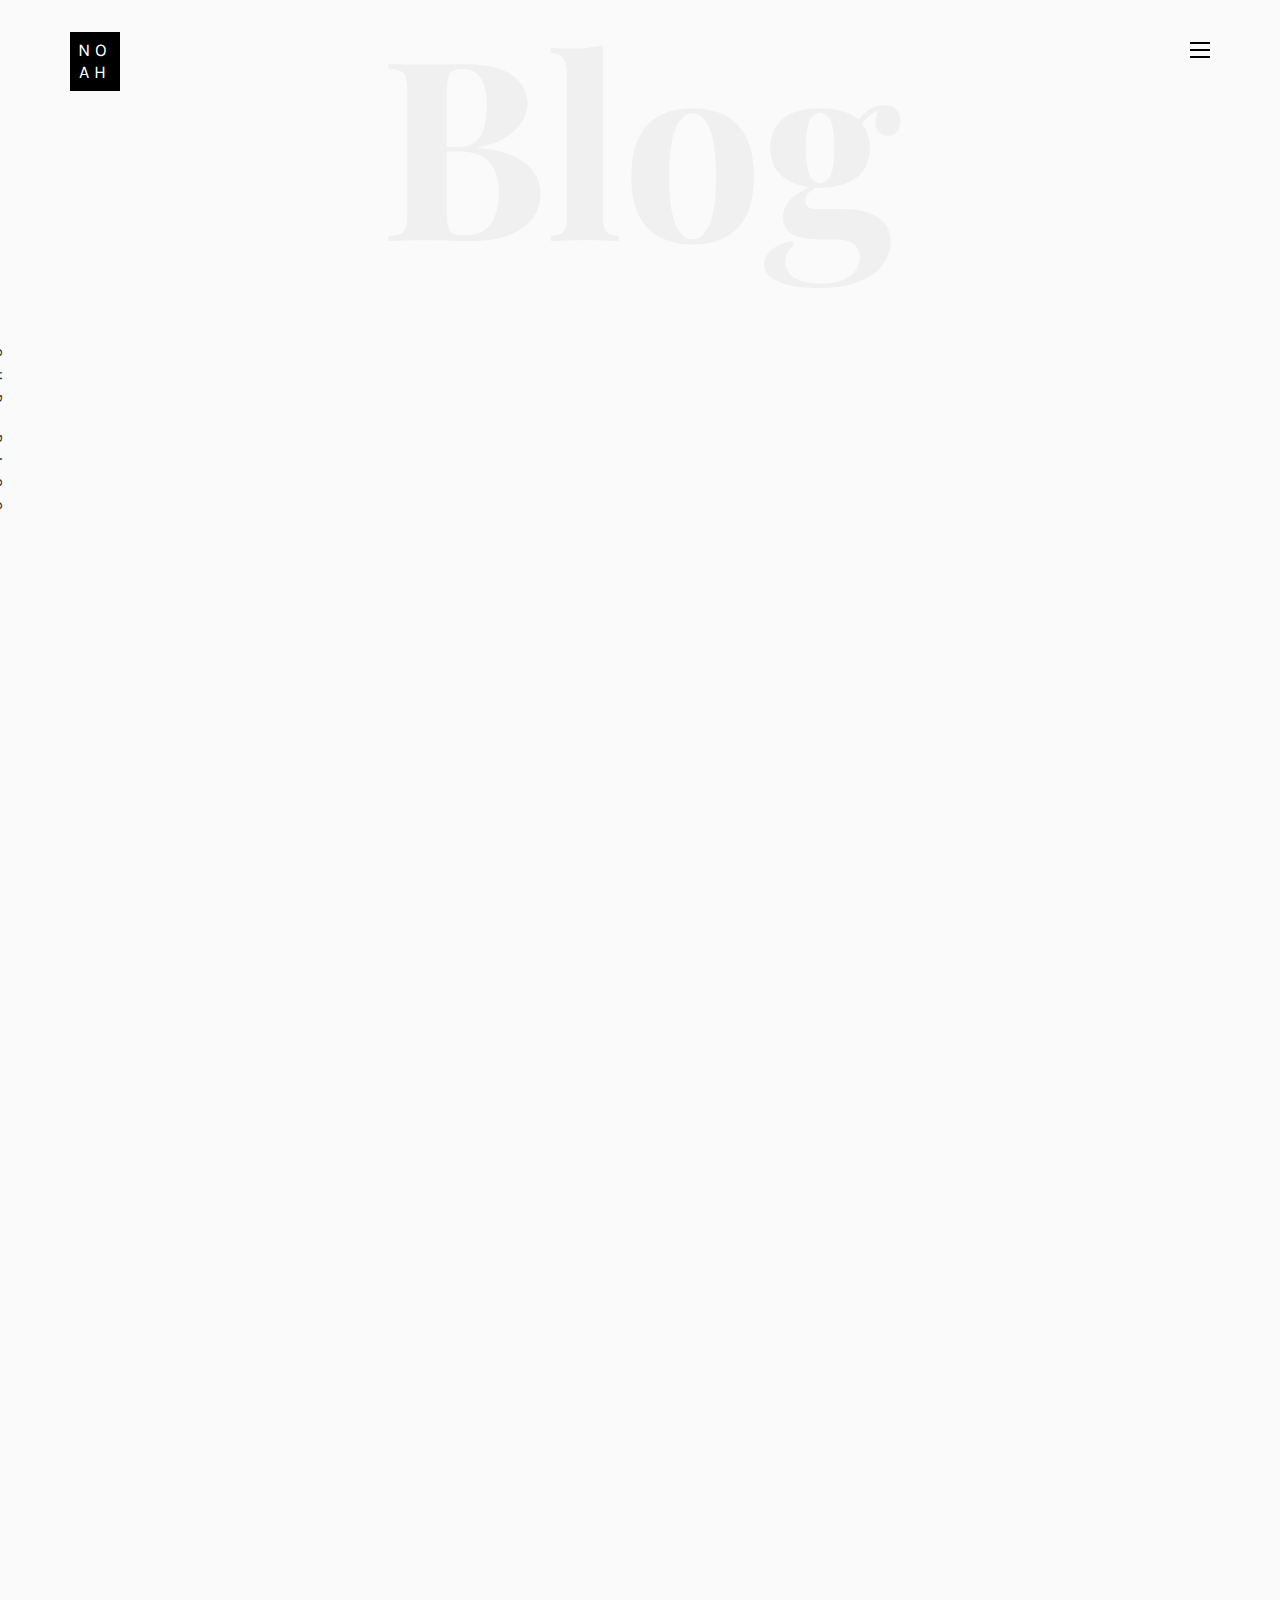
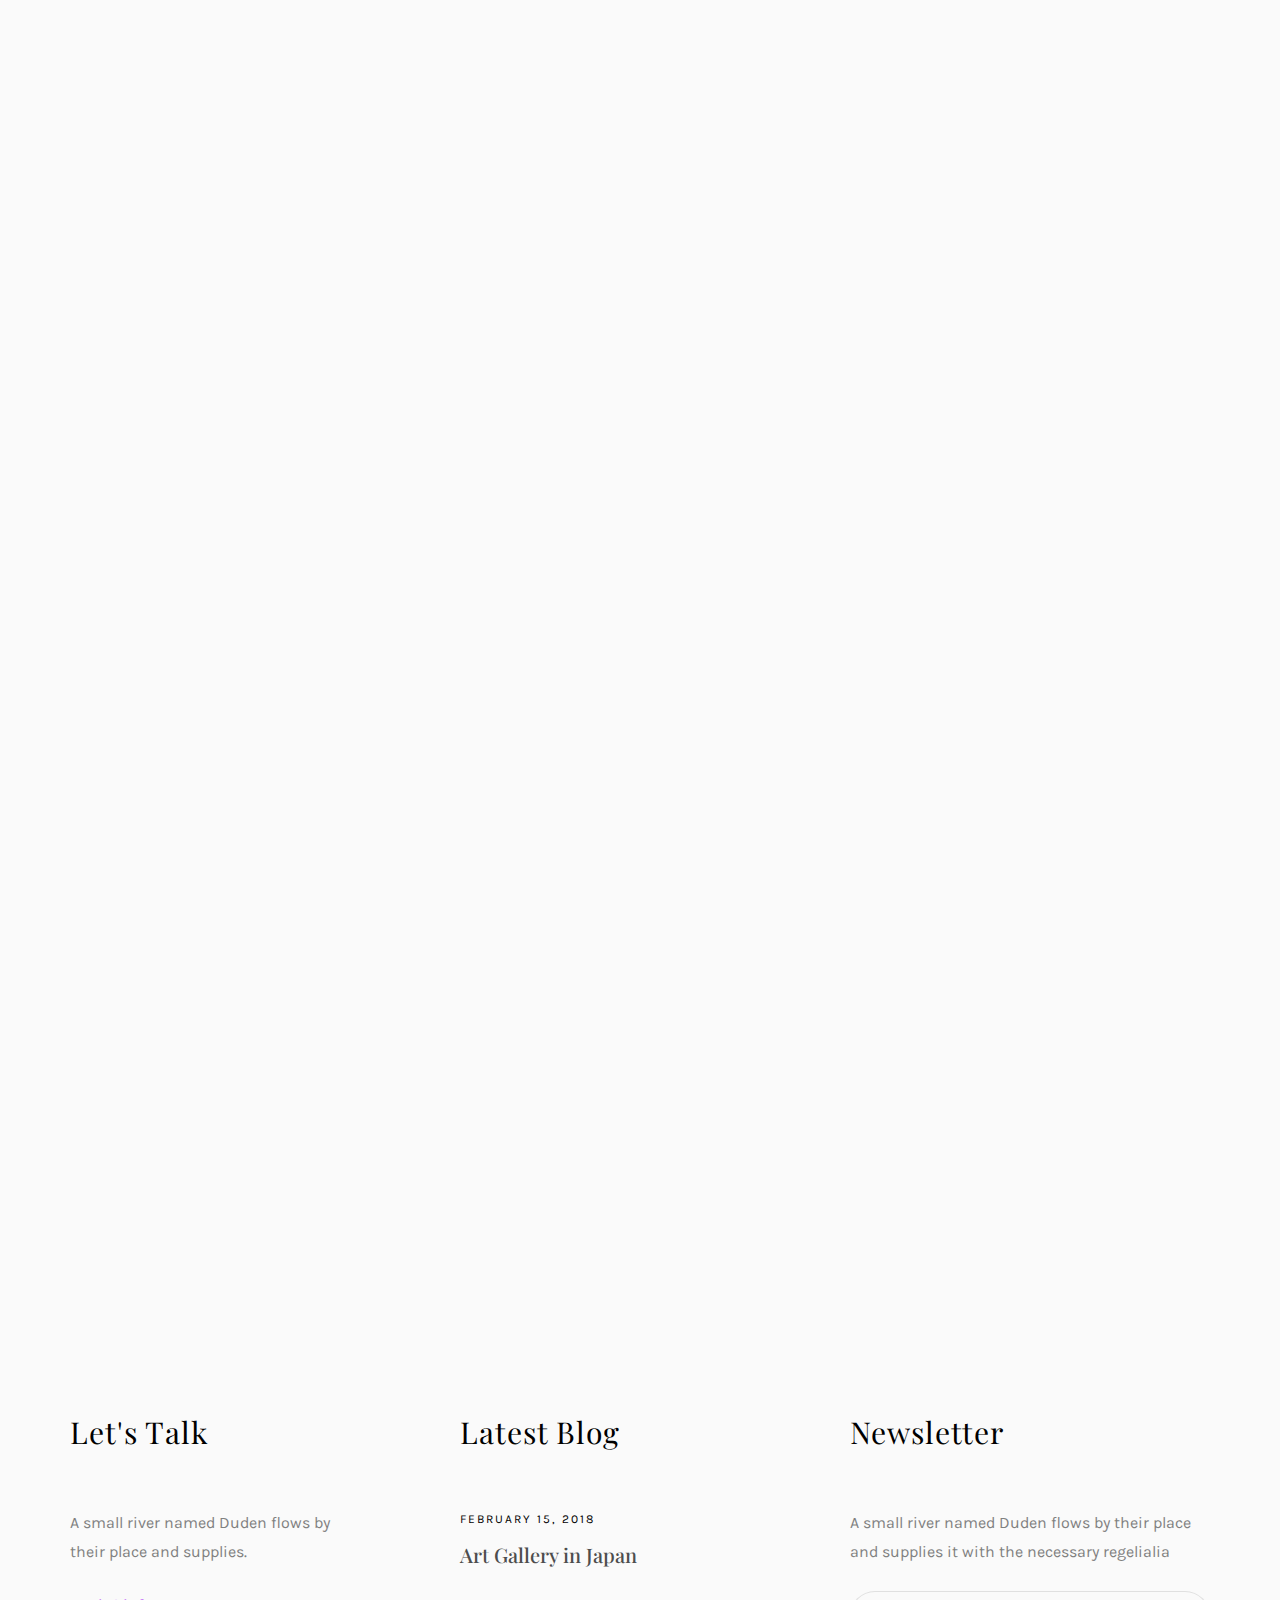
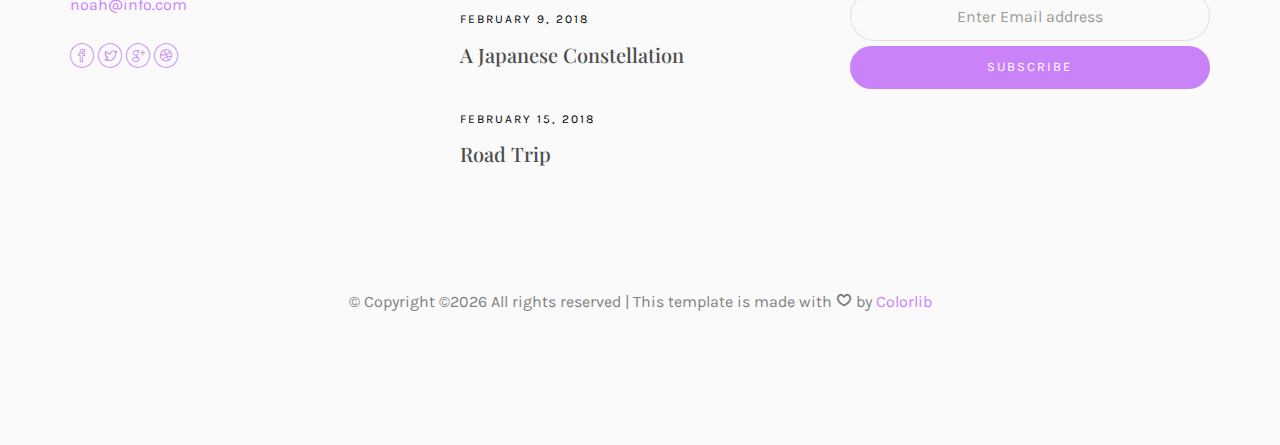
<file: blog.html>
<!DOCTYPE HTML>
<html>
	<head>
	<meta charset="utf-8">
	<meta http-equiv="X-UA-Compatible" content="IE=edge">
	<title>Noah Template</title>
	<meta name="viewport" content="width=device-width, initial-scale=1">
	<meta name="description" content="" />
	<meta name="keywords" content="" />
	<meta name="author" content="" />

  <!-- Facebook and Twitter integration -->
	<meta property="og:title" content=""/>
	<meta property="og:image" content=""/>
	<meta property="og:url" content=""/>
	<meta property="og:site_name" content=""/>
	<meta property="og:description" content=""/>
	<meta name="twitter:title" content="" />
	<meta name="twitter:image" content="" />
	<meta name="twitter:url" content="" />
	<meta name="twitter:card" content="" />

	<!-- Place favicon.ico and apple-touch-icon.png in the root directory -->
	<link rel="shortcut icon" href="favicon.ico">

	<link href="https://fonts.googleapis.com/css?family=Karla:400,700" rel="stylesheet">
	<link href="https://fonts.googleapis.com/css?family=Playfair+Display:400,400i,700" rel="stylesheet">
	
	<!-- Animate.css -->
	<link rel="stylesheet" href="css/animate.css">
	<!-- Icomoon Icon Fonts-->
	<link rel="stylesheet" href="css/icomoon.css">
	<!-- Bootstrap  -->
	<link rel="stylesheet" href="css/bootstrap.css">
	<!-- Owl Carousel -->
	<link rel="stylesheet" href="css/owl.carousel.min.css">
	<link rel="stylesheet" href="css/owl.theme.default.min.css">
	<!-- Magnific Popup -->
	<link rel="stylesheet" href="css/magnific-popup.css">

	<link rel="stylesheet" href="css/style.css">


	<!-- Modernizr JS -->
	<script src="js/modernizr-2.6.2.min.js"></script>
	<!-- FOR IE9 below -->
	<!--[if lt IE 9]>
	<script src="js/respond.min.js"></script>
	<![endif]-->

	</head>
	<body>

	<nav id="colorlib-main-nav" role="navigation">
		<a href="#" class="js-colorlib-nav-toggle colorlib-nav-toggle active"><i></i></a>
		<div class="js-fullheight colorlib-table">
			<div class="colorlib-table-cell js-fullheight">
				<div class="row">
					<div class="col-md-12">
						<div class="form-group">
							<input type="text" class="form-control" id="search" placeholder="Enter any key to search...">
							<button type="submit" class="btn btn-primary"><i class="icon-search3"></i></button>
						</div>
					</div>
				</div>
				<div class="row">
					<div class="col-md-12">
						<ul>
							<li><a href="index.html">Home</a></li>
							<li><a href="services.html">Services</a></li>
							<li><a href="work.html">Work</a></li>
							<li class="active"><a href="blog.html">Blog</a></li>
							<li><a href="about.html">About</a></li>
							<li><a href="contact.html">Contact</a></li>
						</ul>
					</div>
				</div>
				<div class="row">
					<div class="col-md-12">
						<h2 class="head-title">Works</h2>
						<a href="images/work-1.jpg" class="gallery image-popup-link text-center" style="background-image: url(images/work-1.jpg);">
							<span><i class="icon-search3"></i></span>
						</a>
						<a href="images/work-2.jpg" class="gallery image-popup-link text-center" style="background-image: url(images/work-2.jpg);">
							<span><i class="icon-search3"></i></span>
						</a>
						<a href="images/work-3.jpg" class="gallery image-popup-link text-center" style="background-image: url(images/work-3.jpg);">
							<span><i class="icon-search3"></i></span>
						</a>
						<a href="images/work-4.jpg" class="gallery image-popup-link text-center" style="background-image: url(images/work-4.jpg);">
							<span><i class="icon-search3"></i></span>
						</a>
					</div>
				</div>
			</div>
		</div>
	</nav>
	
	<div id="colorlib-page">
		<header>
			<div class="container">
				<div class="row">
					<div class="col-md-12">
						<div class="colorlib-navbar-brand">
							<a class="colorlib-logo" href="index.html"><span>No</span><span>ah</span></a>
						</div>
						<a href="#" class="js-colorlib-nav-toggle colorlib-nav-toggle"><i></i></a>
					</div>
				</div>
			</div>
		</header>
		
		<div id="colorlib-blog">
			<div class="container">
				<div class="row text-center">
					<h2 class="bold">Blog</h2>
				</div>
				<div class="row">
					<div class="col-md-12 col-md-offset-0 text-center animate-box intro-heading">
						<span>Blog</span>
						<h2>Read Our Case</h2>
					</div>
				</div>
				<div class="row">
					<div class="col-md-12">
						<div class="rotate">
							<h2 class="heading">Our Blog</h2>
						</div>
					</div>
				</div>
				<div class="row">
					<div class="col-md-4">
						<div class="article animate-box">
							<a href="blog.html" class="blog-img">
								<img class="img-responsive" src="images/img-1.jpg" alt="html5 bootstrap by colorlib.com">
								<div class="overlay"></div>
								<div class="link">
									<span class="read">Read more</h2>
								</div>
							</a>
							<div class="desc">
								<span class="meta">15, Feb 2018</span>
								<h2><a href="blog.html">A Japanese Constellation</a></h2>
								<p>When she reached the first hills of the Italic Mountains, she had a last view back on the skyline of her hometown Bookmarksgrove</p>
							</div>
						</div>

						<div class="article animate-box">
							<a href="blog.html" class="blog-img">
								<img class="img-responsive" src="images/img-4.jpg" alt="html5 bootstrap by colorlib.com">
								<div class="overlay"></div>
								<div class="link">
									<span class="read">Read more</h2>
								</div>
							</a>
							<div class="desc">
								<span class="meta">15, Feb 2018</span>
								<h2><a href="blog.html">A Japanese Constellation</a></h2>
								<p>When she reached the first hills of the Italic Mountains, she had a last view back on the skyline of her hometown Bookmarksgrove</p>
							</div>
						</div>

						<div class="article animate-box">
							<a href="blog.html" class="blog-img">
								<img class="img-responsive" src="images/img-7.jpg" alt="html5 bootstrap by colorlib.com">
								<div class="overlay"></div>
								<div class="link">
									<span class="read">Read more</h2>
								</div>
							</a>
							<div class="desc">
								<span class="meta">15, Feb 2018</span>
								<h2><a href="blog.html">A Japanese Constellation</a></h2>
								<p>When she reached the first hills of the Italic Mountains, she had a last view back on the skyline of her hometown Bookmarksgrove</p>
							</div>
						</div>
					</div>


					<div class="col-md-4">
						<div class="article animate-box">
							<a href="blog.html" class="blog-img">
								<img class="img-responsive" src="images/img-2.jpg" alt="html5 bootstrap by colorlib.com">
								<div class="overlay"></div>
								<div class="link">
									<span class="read">Read more</h2>
								</div>
							</a>
							<div class="desc">
								<span class="meta">15, Feb 2018</span>
								<h2><a href="blog.html">A Japanese Constellation</a></h2>
								<p>When she reached the first hills of the Italic Mountains, she had a last view back on the skyline of her hometown Bookmarksgrove</p>
							</div>
						</div>
						
						<div class="article animate-box">
							<a href="blog.html" class="blog-img">
								<img class="img-responsive" src="images/img-5.jpg" alt="html5 bootstrap by colorlib.com">
								<div class="overlay"></div>
								<div class="link">
									<span class="read">Read more</h2>
								</div>
							</a>
							<div class="desc">
								<span class="meta">15, Feb 2018</span>
								<h2><a href="blog.html">A Japanese Constellation</a></h2>
								<p>When she reached the first hills of the Italic Mountains, she had a last view back on the skyline of her hometown Bookmarksgrove</p>
							</div>
						</div>

						<div class="article animate-box">
							<a href="blog.html" class="blog-img">
								<img class="img-responsive" src="images/img-8.jpg" alt="html5 bootstrap by colorlib.com">
								<div class="overlay"></div>
								<div class="link">
									<span class="read">Read more</h2>
								</div>
							</a>
							<div class="desc">
								<span class="meta">15, Feb 2018</span>
								<h2><a href="blog.html">A Japanese Constellation</a></h2>
								<p>When she reached the first hills of the Italic Mountains, she had a last view back on the skyline of her hometown Bookmarksgrove</p>
							</div>
						</div>
					</div>


					<div class="col-md-4">
						<div class="article animate-box">
							<a href="blog.html" class="blog-img">
								<img class="img-responsive" src="images/img-3.jpg" alt="html5 bootstrap by colorlib.com">
								<div class="overlay"></div>
								<div class="link">
									<span class="read">Read more</h2>
								</div>
							</a>
							<div class="desc">
								<span class="meta">15, Feb 2018</span>
								<h2><a href="blog.html">A Japanese Constellation</a></h2>
								<p>When she reached the first hills of the Italic Mountains, she had a last view back on the skyline of her hometown Bookmarksgrove</p>
							</div>
						</div>

						<div class="article animate-box">
							<a href="blog.html" class="blog-img">
								<img class="img-responsive" src="images/img-6.jpg" alt="html5 bootstrap by colorlib.com">
								<div class="overlay"></div>
								<div class="link">
									<span class="read">Read more</h2>
								</div>
							</a>
							<div class="desc">
								<span class="meta">15, Feb 2018</span>
								<h2><a href="blog.html">A Japanese Constellation</a></h2>
								<p>When she reached the first hills of the Italic Mountains, she had a last view back on the skyline of her hometown Bookmarksgrove</p>
							</div>
						</div>

						<div class="article animate-box">
							<a href="blog.html" class="blog-img">
								<img class="img-responsive" src="images/img-9.jpg" alt="html5 bootstrap by colorlib.com">
								<div class="overlay"></div>
								<div class="link">
									<span class="read">Read more</h2>
								</div>
							</a>
							<div class="desc">
								<span class="meta">15, Feb 2018</span>
								<h2><a href="blog.html">A Japanese Constellation</a></h2>
								<p>When she reached the first hills of the Italic Mountains, she had a last view back on the skyline of her hometown Bookmarksgrove</p>
							</div>
						</div>
					</div>
				</div>
			</div>
		</div>


		<footer>
			<div id="footer">
				<div class="container">
					<div class="row">
						<div class="col-md-4 col-pb-sm">
							<div class="row">
								<div class="col-md-10">
									<h2>Let's Talk</h2>
									<p>A small river named Duden flows by their place and supplies.</p>
									<p><a href="#">noah@info.com</a></p>
									<p class="colorlib-social-icons">
										<a href="#"><i class="icon-facebook4"></i></a>
										<a href="#"><i class="icon-twitter3"></i></a>
										<a href="#"><i class="icon-googleplus"></i></a>
										<a href="#"><i class="icon-dribbble2"></i></a>
									</p>
								</div>
							</div>
						</div>
						<div class="col-md-4 col-pb-sm">
							<h2>Latest Blog</h2>
							<div class="f-entry">
								<a href="#" class="featured-img" style="background-image: url(images/img-1.jpg);"></a>
								<div class="desc">
									<span>February 15, 2018</span>
									<h3><a href="#">Art Gallery in Japan</a></h3>
								</div>
							</div>
							<div class="f-entry">
								<a href="#" class="featured-img" style="background-image: url(images/img-2.jpg);"></a>
								<div class="desc">
									<span>February 9, 2018</span>
									<h3><a href="#">A Japanese Constellation</a></h3>
								</div>
							</div>
							<div class="f-entry">
								<a href="#" class="featured-img" style="background-image: url(images/img-3.jpg);"></a>
								<div class="desc">
									<span>February 15, 2018</span>
									<h3><a href="#">Road Trip</a></h3>
								</div>
							</div>
						</div>
						<div class="col-md-4 col-pb-sm">
							<h2>Newsletter</h2>
							<p>A small river named Duden flows by their place and supplies it with the necessary regelialia</p>
							<div class="subscribe text-center">
								<div class="form-group">
									<input type="text" class="form-control text-center" placeholder="Enter Email address">
									<input type="submit" value="Subscribe" class="btn btn-primary btn-custom">
								</div>
							</div>
						</div>
					</div>
					<div class="row">
						<div class="col-md-12 text-center">
							<p>
								&copy; <!-- Link back to Colorlib can't be removed. Template is licensed under CC BY 3.0. -->
Copyright &copy;<script>document.write(new Date().getFullYear());</script> All rights reserved | This template is made with <i class="icon-heart4" aria-hidden="true"></i> by <a href="https://colorlib.com" target="_blank">Colorlib</a>
<!-- Link back to Colorlib can't be removed. Template is licensed under CC BY 3.0. -->
							</p>
						</div>
					</div>
				</div>
			</div>
		</footer>
	
	</div>

	<!-- jQuery -->
	<script src="js/jquery.min.js"></script>
	<!-- jQuery Easing -->
	<script src="js/jquery.easing.1.3.js"></script>
	<!-- Bootstrap -->
	<script src="js/bootstrap.min.js"></script>
	<!-- Waypoints -->
	<script src="js/jquery.waypoints.min.js"></script>
	<!-- Owl Carousel -->
	<script src="js/owl.carousel.min.js"></script>
	<!-- Magnific Popup -->
	<script src="js/jquery.magnific-popup.min.js"></script>
	<script src="js/magnific-popup-options.js"></script>

	<!-- Main JS (Do not remove) -->
	<script src="js/main.js"></script>

	</body>
</html>
</file>
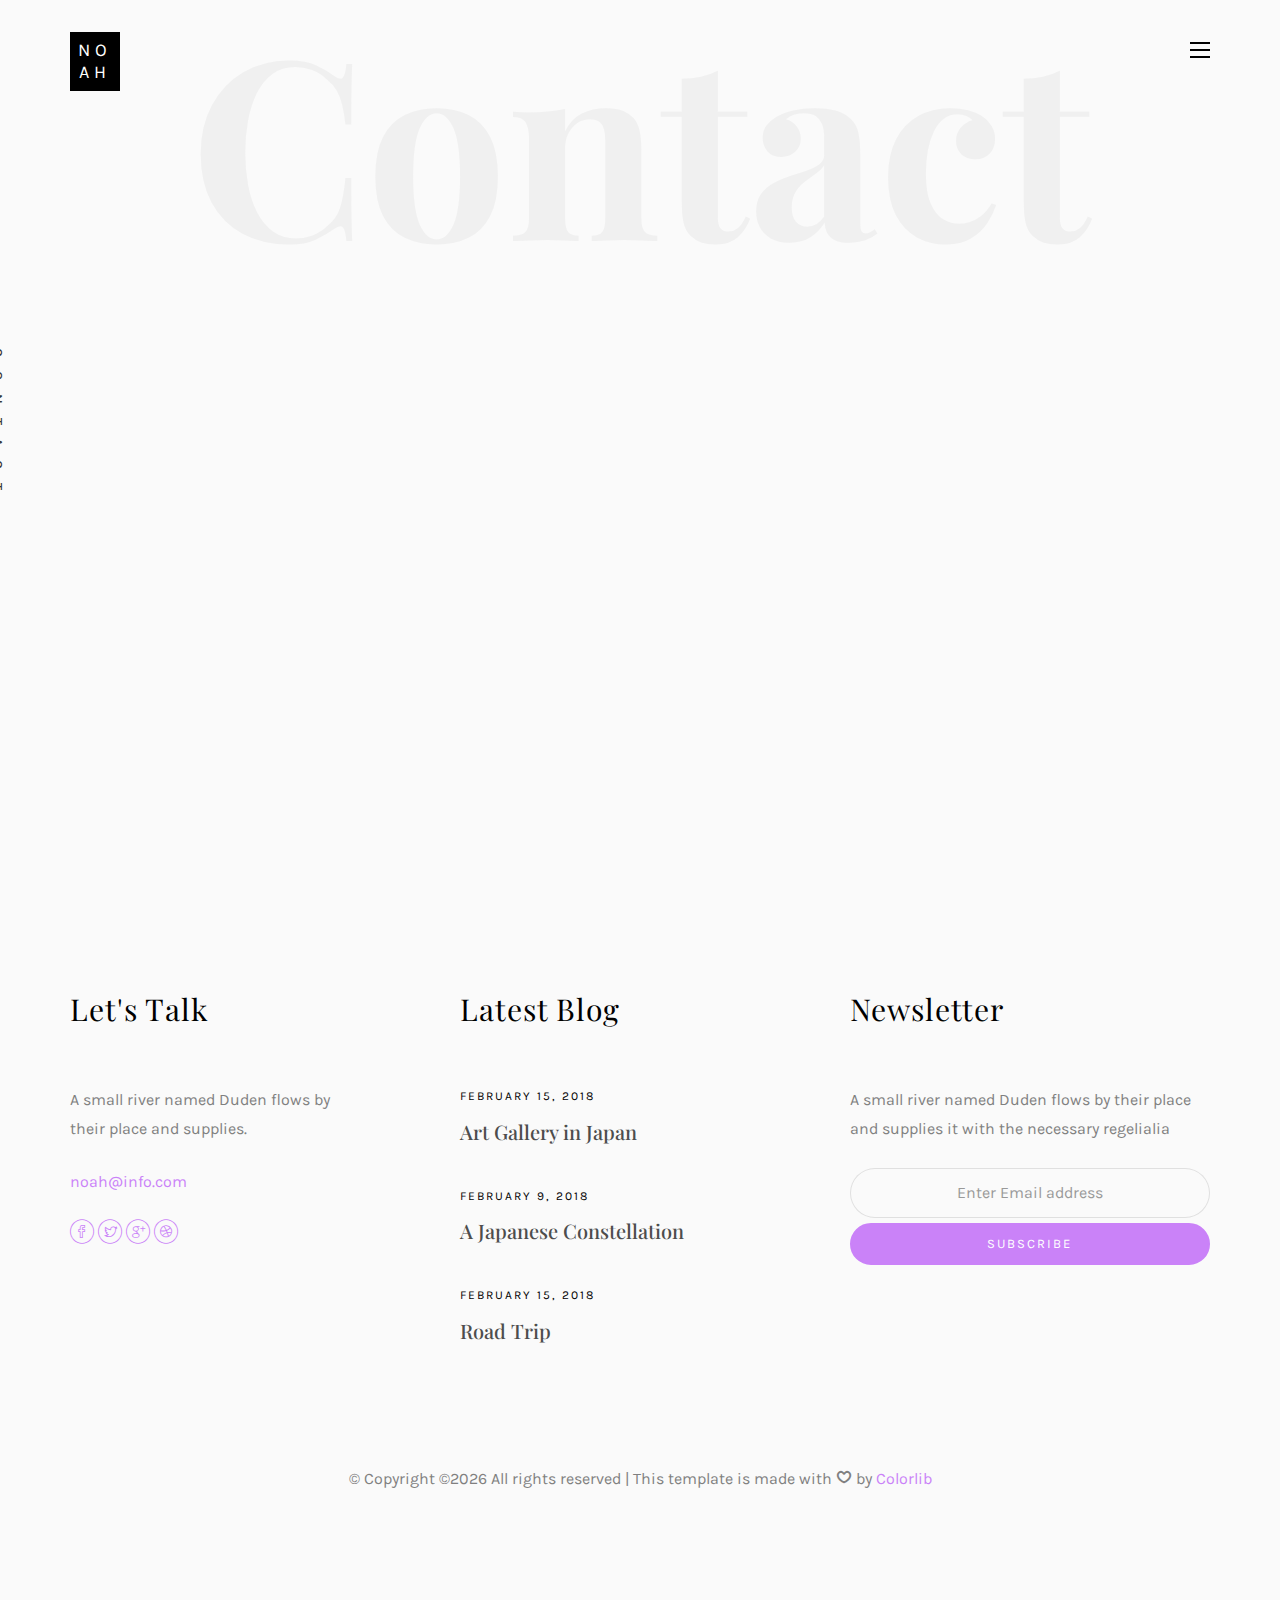
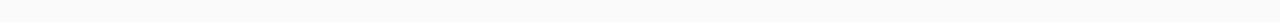
<file: contact.html>
<!DOCTYPE HTML>
<html>
	<head>
	<meta charset="utf-8">
	<meta http-equiv="X-UA-Compatible" content="IE=edge">
	<title>Noah Template</title>
	<meta name="viewport" content="width=device-width, initial-scale=1">
	<meta name="description" content="" />
	<meta name="keywords" content="" />
	<meta name="author" content="" />

  <!-- Facebook and Twitter integration -->
	<meta property="og:title" content=""/>
	<meta property="og:image" content=""/>
	<meta property="og:url" content=""/>
	<meta property="og:site_name" content=""/>
	<meta property="og:description" content=""/>
	<meta name="twitter:title" content="" />
	<meta name="twitter:image" content="" />
	<meta name="twitter:url" content="" />
	<meta name="twitter:card" content="" />

	<!-- Place favicon.ico and apple-touch-icon.png in the root directory -->
	<link rel="shortcut icon" href="favicon.ico">

	<link href="https://fonts.googleapis.com/css?family=Karla:400,700" rel="stylesheet">
	<link href="https://fonts.googleapis.com/css?family=Playfair+Display:400,400i,700" rel="stylesheet">
	
	<!-- Animate.css -->
	<link rel="stylesheet" href="css/animate.css">
	<!-- Icomoon Icon Fonts-->
	<link rel="stylesheet" href="css/icomoon.css">
	<!-- Bootstrap  -->
	<link rel="stylesheet" href="css/bootstrap.css">
	<!-- Owl Carousel -->
	<link rel="stylesheet" href="css/owl.carousel.min.css">
	<link rel="stylesheet" href="css/owl.theme.default.min.css">
	<!-- Magnific Popup -->
	<link rel="stylesheet" href="css/magnific-popup.css">

	<link rel="stylesheet" href="css/style.css">


	<!-- Modernizr JS -->
	<script src="js/modernizr-2.6.2.min.js"></script>
	<!-- FOR IE9 below -->
	<!--[if lt IE 9]>
	<script src="js/respond.min.js"></script>
	<![endif]-->

	</head>
	<body>

	<nav id="colorlib-main-nav" role="navigation">
		<a href="#" class="js-colorlib-nav-toggle colorlib-nav-toggle active"><i></i></a>
		<div class="js-fullheight colorlib-table">
			<div class="colorlib-table-cell js-fullheight">
				<div class="row">
					<div class="col-md-12">
						<div class="form-group">
							<input type="text" class="form-control" id="search" placeholder="Enter any key to search...">
							<button type="submit" class="btn btn-primary"><i class="icon-search3"></i></button>
						</div>
					</div>
				</div>
				<div class="row">
					<div class="col-md-12">
						<ul>
							<li><a href="index.html">Home</a></li>
							<!-- <li><a href="services.html">Services</a></li> -->
							<li><a href="work.html">Work</a></li>
							<!-- <li><a href="blog.html">Blog</a></li> -->
							<!-- <li><a href="about.html">About</a></li> -->
							<li class="active"><a href="contact.html">Contact</a></li>
						</ul>
					</div>
				</div>
				<div class="row">
					<div class="col-md-12">
						<h2 class="head-title">Works</h2>
						<a href="images/work-1.jpg" class="gallery image-popup-link text-center" style="background-image: url(images/work-1.jpg);">
							<span><i class="icon-search3"></i></span>
						</a>
						<a href="images/work-2.jpg" class="gallery image-popup-link text-center" style="background-image: url(images/work-2.jpg);">
							<span><i class="icon-search3"></i></span>
						</a>
						<a href="images/work-3.jpg" class="gallery image-popup-link text-center" style="background-image: url(images/work-3.jpg);">
							<span><i class="icon-search3"></i></span>
						</a>
						<a href="images/work-4.jpg" class="gallery image-popup-link text-center" style="background-image: url(images/work-4.jpg);">
							<span><i class="icon-search3"></i></span>
						</a>
					</div>
				</div>
			</div>
		</div>
	</nav>
	
	<div id="colorlib-page">
		<header>
			<div class="container">
				<div class="row">
					<div class="col-md-12">
						<div class="colorlib-navbar-brand">
							<a class="colorlib-logo" href="index.html"><span>No</span><span>ah</span></a>
						</div>
						<a href="#" class="js-colorlib-nav-toggle colorlib-nav-toggle"><i></i></a>
					</div>
				</div>
			</div>
		</header>
		
		<div id="colorlib-contact">
			<div class="container">
				<div class="row text-center">
					<h2 class="bold">Contact</h2>
				</div>
				<div class="row">
					<div class="col-md-12 col-md-offset-0 text-center animate-box intro-heading">
						<span>Contact</span>
						<h2>Contact Me</h2>
					</div>
				</div>
				<div class="row">
					<div class="col-md-12">
						<div class="rotate">
							<h2 class="heading">Contact</h2>
						</div>
					</div>
				</div>
				<div class="row">
					<div class="col-md-12 col-md-offset-0">
						<div class="row">
							<div class="col-md-4 animate-box">
								<h3>My Address</h3>
								<ul class="contact-info">
									<li><span><i class="icon-map5"></i></span>88 West 21th Street, Suite 721 New York NY 10016</li>
									<li><span><i class="icon-phone4"></i></span>+ 1235 2355 98</li>
									<li><span><i class="icon-envelope2"></i></span><a href="#">info@yoursite.com</a></li>
									<li><span><i class="icon-globe3"></i></span><a href="#">www.yoursite.com</a></li>
								</ul>
							</div>
							<div class="col-md-7 col-md-push-1 animate-box">
								<div class="row">
									<div class="col-md-12">
										<div class="form-group">
											<textarea name="" class="form-control" id="" cols="30" rows="7" placeholder="Message"></textarea>
										</div>
									</div>
									<div class="col-md-6">
										<div class="form-group">
											<input type="text" class="form-control" placeholder="Name">
										</div>
									</div>
									<div class="col-md-6">
										<div class="form-group">
											<input type="text" class="form-control" placeholder="Email">
										</div>
									</div>
									<div class="col-md-12">
										<div class="form-group">
											<input type="submit" value="Send Message" class="btn btn-primary">
										</div>
									</div>
								</div>
							</div>
						</div>
					</div>
				</div>
			</div>
		</div>

		<footer>
			<div id="footer">
				<div class="container">
					<div class="row">
						<div class="col-md-4 col-pb-sm">
							<div class="row">
								<div class="col-md-10">
									<h2>Let's Talk</h2>
									<p>A small river named Duden flows by their place and supplies.</p>
									<p><a href="#">noah@info.com</a></p>
									<p class="colorlib-social-icons">
										<a href="#"><i class="icon-facebook4"></i></a>
										<a href="#"><i class="icon-twitter3"></i></a>
										<a href="#"><i class="icon-googleplus"></i></a>
										<a href="#"><i class="icon-dribbble2"></i></a>
									</p>
								</div>
							</div>
						</div>
						<div class="col-md-4 col-pb-sm">
							<h2>Latest Blog</h2>
							<div class="f-entry">
								<a href="#" class="featured-img" style="background-image: url(images/img-1.jpg);"></a>
								<div class="desc">
									<span>February 15, 2018</span>
									<h3><a href="#">Art Gallery in Japan</a></h3>
								</div>
							</div>
							<div class="f-entry">
								<a href="#" class="featured-img" style="background-image: url(images/img-2.jpg);"></a>
								<div class="desc">
									<span>February 9, 2018</span>
									<h3><a href="#">A Japanese Constellation</a></h3>
								</div>
							</div>
							<div class="f-entry">
								<a href="#" class="featured-img" style="background-image: url(images/img-3.jpg);"></a>
								<div class="desc">
									<span>February 15, 2018</span>
									<h3><a href="#">Road Trip</a></h3>
								</div>
							</div>
						</div>
						<div class="col-md-4 col-pb-sm">
							<h2>Newsletter</h2>
							<p>A small river named Duden flows by their place and supplies it with the necessary regelialia</p>
							<div class="subscribe text-center">
								<div class="form-group">
									<input type="text" class="form-control text-center" placeholder="Enter Email address">
									<input type="submit" value="Subscribe" class="btn btn-primary btn-custom">
								</div>
							</div>
						</div>
					</div>
					<div class="row">
						<div class="col-md-12 text-center">
							<p>
								&copy; <!-- Link back to Colorlib can't be removed. Template is licensed under CC BY 3.0. -->
Copyright &copy;<script>document.write(new Date().getFullYear());</script> All rights reserved | This template is made with <i class="icon-heart4" aria-hidden="true"></i> by <a href="https://colorlib.com" target="_blank">Colorlib</a>
<!-- Link back to Colorlib can't be removed. Template is licensed under CC BY 3.0. -->
							</p>
						</div>
					</div>
				</div>
			</div>
		</footer>
	
	</div>

	<!-- jQuery -->
	<script src="js/jquery.min.js"></script>
	<!-- jQuery Easing -->
	<script src="js/jquery.easing.1.3.js"></script>
	<!-- Bootstrap -->
	<script src="js/bootstrap.min.js"></script>
	<!-- Waypoints -->
	<script src="js/jquery.waypoints.min.js"></script>
	<!-- Owl Carousel -->
	<script src="js/owl.carousel.min.js"></script>
	<!-- Magnific Popup -->
	<script src="js/jquery.magnific-popup.min.js"></script>
	<script src="js/magnific-popup-options.js"></script>

	<!-- Main JS (Do not remove) -->
	<script src="js/main.js"></script>

	</body>
</html>
</file>
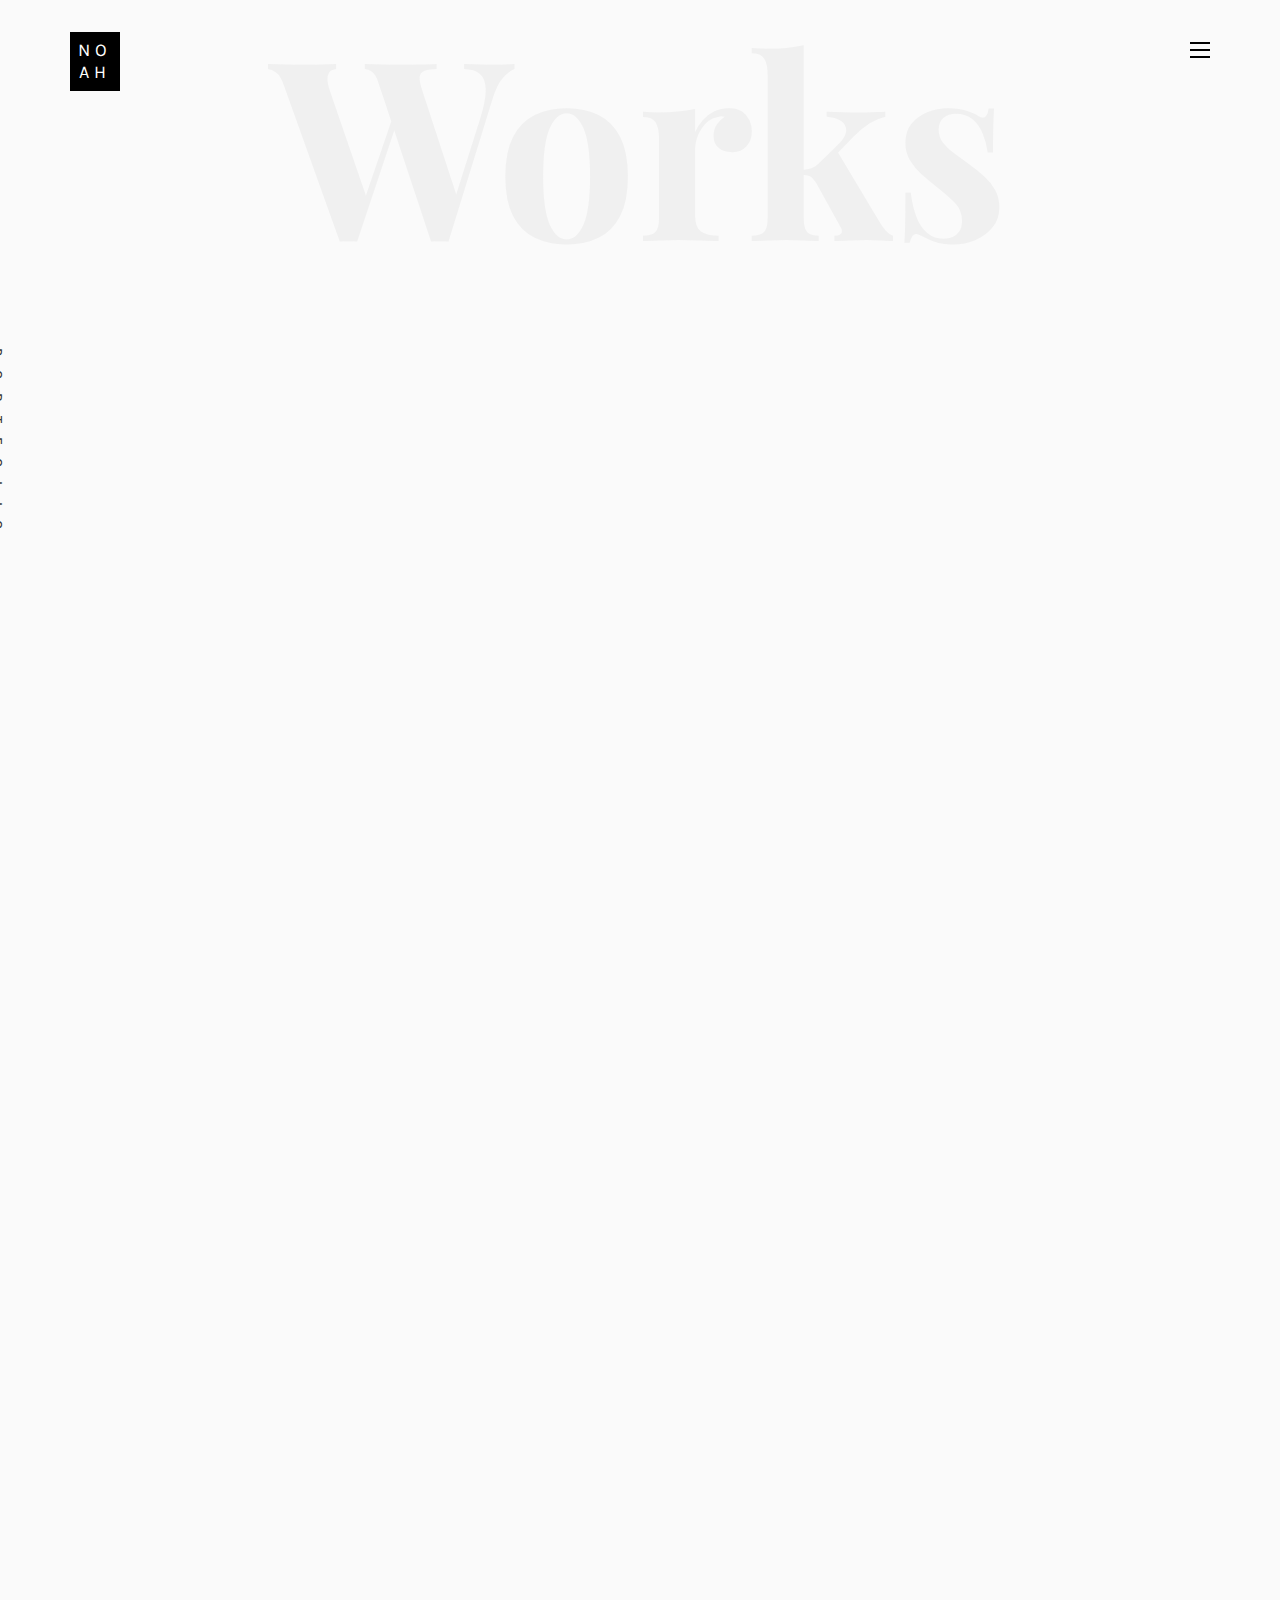
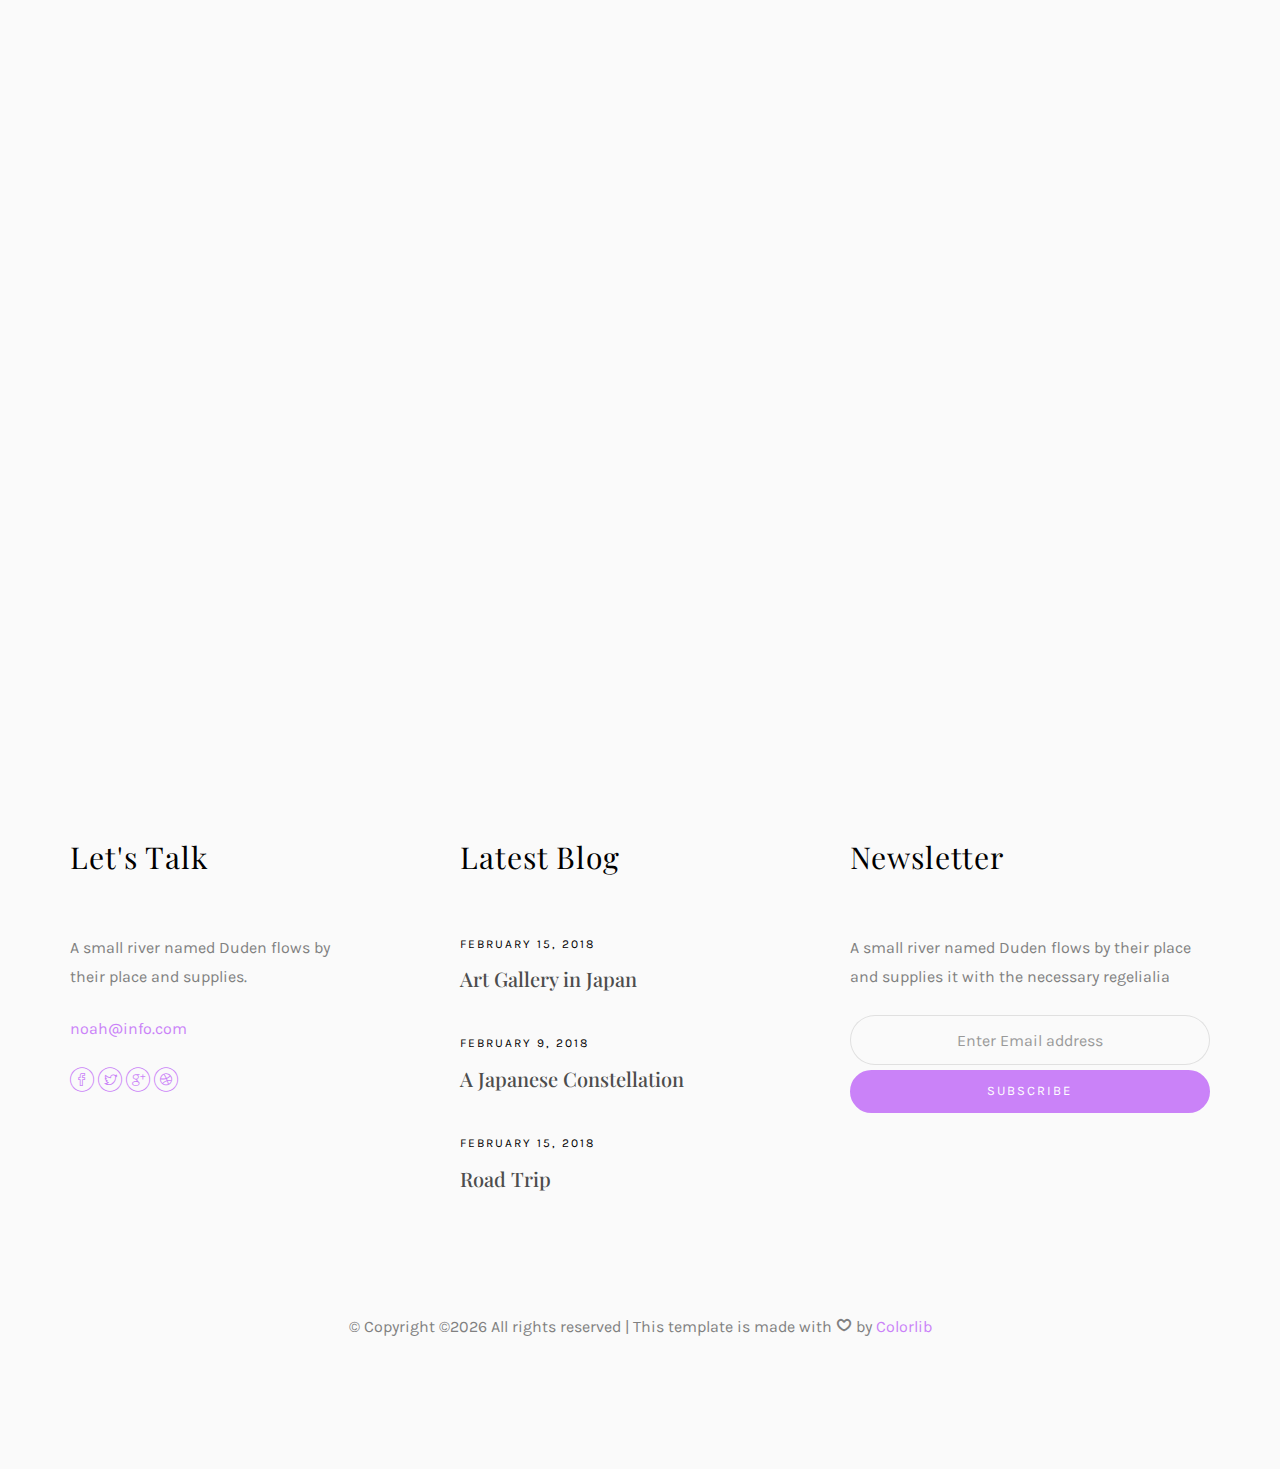
<file: work-single.html>
<!DOCTYPE HTML>
<html>
	<head>
	<meta charset="utf-8">
	<meta http-equiv="X-UA-Compatible" content="IE=edge">
	<title>Noah Template</title>
	<meta name="viewport" content="width=device-width, initial-scale=1">
	<meta name="description" content="" />
	<meta name="keywords" content="" />
	<meta name="author" content="" />

  <!-- Facebook and Twitter integration -->
	<meta property="og:title" content=""/>
	<meta property="og:image" content=""/>
	<meta property="og:url" content=""/>
	<meta property="og:site_name" content=""/>
	<meta property="og:description" content=""/>
	<meta name="twitter:title" content="" />
	<meta name="twitter:image" content="" />
	<meta name="twitter:url" content="" />
	<meta name="twitter:card" content="" />

	<!-- Place favicon.ico and apple-touch-icon.png in the root directory -->
	<link rel="shortcut icon" href="favicon.ico">

	<link href="https://fonts.googleapis.com/css?family=Karla:400,700" rel="stylesheet">
	<link href="https://fonts.googleapis.com/css?family=Playfair+Display:400,400i,700" rel="stylesheet">
	
	<!-- Animate.css -->
	<link rel="stylesheet" href="css/animate.css">
	<!-- Icomoon Icon Fonts-->
	<link rel="stylesheet" href="css/icomoon.css">
	<!-- Bootstrap  -->
	<link rel="stylesheet" href="css/bootstrap.css">
	<!-- Owl Carousel -->
	<link rel="stylesheet" href="css/owl.carousel.min.css">
	<link rel="stylesheet" href="css/owl.theme.default.min.css">
	<!-- Magnific Popup -->
	<link rel="stylesheet" href="css/magnific-popup.css">

	<link rel="stylesheet" href="css/style.css">


	<!-- Modernizr JS -->
	<script src="js/modernizr-2.6.2.min.js"></script>
	<!-- FOR IE9 below -->
	<!--[if lt IE 9]>
	<script src="js/respond.min.js"></script>
	<![endif]-->

	</head>
	<body>

	<nav id="colorlib-main-nav" role="navigation">
		<a href="#" class="js-colorlib-nav-toggle colorlib-nav-toggle active"><i></i></a>
		<div class="js-fullheight colorlib-table">
			<div class="colorlib-table-cell js-fullheight">
				<div class="row">
					<div class="col-md-12">
						<div class="form-group">
							<input type="text" class="form-control" id="search" placeholder="Enter any key to search...">
							<button type="submit" class="btn btn-primary"><i class="icon-search3"></i></button>
						</div>
					</div>
				</div>
				<div class="row">
					<div class="col-md-12">
						<ul>
							<li><a href="index.html">Home</a></li>
							<li><a href="services.html">Services</a></li>
							<li class="active"><a href="work.html">Work</a></li>
							<li><a href="blog.html">Blog</a></li>
							<li><a href="about.html">About</a></li>
							<li><a href="contact.html">Contact</a></li>
						</ul>
					</div>
				</div>
				<div class="row">
					<div class="col-md-12">
						<h2 class="head-title">Works</h2>
						<a href="images/work-1.jpg" class="gallery image-popup-link text-center" style="background-image: url(images/work-1.jpg);">
							<span><i class="icon-search3"></i></span>
						</a>
						<a href="images/work-2.jpg" class="gallery image-popup-link text-center" style="background-image: url(images/work-2.jpg);">
							<span><i class="icon-search3"></i></span>
						</a>
						<a href="images/work-3.jpg" class="gallery image-popup-link text-center" style="background-image: url(images/work-3.jpg);">
							<span><i class="icon-search3"></i></span>
						</a>
						<a href="images/work-4.jpg" class="gallery image-popup-link text-center" style="background-image: url(images/work-4.jpg);">
							<span><i class="icon-search3"></i></span>
						</a>
					</div>
				</div>
			</div>
		</div>
	</nav>
	
	<div id="colorlib-page">
		<header>
			<div class="container">
				<div class="row">
					<div class="col-md-12">
						<div class="colorlib-navbar-brand">
							<a class="colorlib-logo" href="index.html"><span>No</span><span>ah</span></a>
						</div>
						<a href="#" class="js-colorlib-nav-toggle colorlib-nav-toggle"><i></i></a>
					</div>
				</div>
			</div>
		</header>
		<div id="colorlib-work">
			<div class="container">
				<div class="row text-center">
					<h2 class="bold">Works</h2>
				</div>
				<div class="row">
					<div class="col-md-12 col-md-offset-0 text-center animate-box intro-heading">
						<span>Portfolio</span>
						<h2>Portfolio Single</h2>
					</div>
				</div>
				<div class="row">
					<div class="col-md-12">
						<div class="rotate">
							<h2 class="heading">Portfolio</h2>
						</div>
					</div>
				</div>
				<div class="row">
					<div class="col-md-12">
						<div class="work-entry animate-box">
							<a href="work.html" class="work-img" style="background-image: url(images/work-1.jpg);">
							</a>
							<div class="col-md-8 col-md-offset-2">
								<div class="desc">
									<h2>Pursuing Best</h2>
									<p>Far far away, behind the word mountains, far from the countries Vokalia and Consonantia, there live the blind texts. Separated they live in Bookmarksgrove right at the coast of the Semantics, a large language ocean.</p>
									<p>On her way she met a copy. The copy warned the Little Blind Text, that where it came from it would have been rewritten a thousand times and everything that was left from its origin would be the word "and" and the Little Blind Text should turn around and return to its own, safe country. But nothing the copy said could convince her and so it didn’t take long until a few insidious Copy Writers ambushed her, made her drunk with Longe and Parole and dragged her into their agency, where they abused her for their.</p>
									<img class="img-responsive" src="images/work-2.jpg" alt="html5 bootstrap template by colorlib.com"><br>
									<p>When she reached the first hills of the Italic Mountains, she had a last view back on the skyline of her hometown Bookmarksgrove, the headline of Alphabet Village and the subline of her own road, the Line Lane. Pityful a rethoric question ran over her cheek, then she continued her way.</p>
									<p class="read"><a href="#">Live Preview</a></p>
								</div>
							</div>
						</div>
					</div>
				</div>
			</div>
		</div>

		<footer>
			<div id="footer">
				<div class="container">
					<div class="row">
						<div class="col-md-4 col-pb-sm">
							<div class="row">
								<div class="col-md-10">
									<h2>Let's Talk</h2>
									<p>A small river named Duden flows by their place and supplies.</p>
									<p><a href="#">noah@info.com</a></p>
									<p class="colorlib-social-icons">
										<a href="#"><i class="icon-facebook4"></i></a>
										<a href="#"><i class="icon-twitter3"></i></a>
										<a href="#"><i class="icon-googleplus"></i></a>
										<a href="#"><i class="icon-dribbble2"></i></a>
									</p>
								</div>
							</div>
						</div>
						<div class="col-md-4 col-pb-sm">
							<h2>Latest Blog</h2>
							<div class="f-entry">
								<a href="#" class="featured-img" style="background-image: url(images/img-1.jpg);"></a>
								<div class="desc">
									<span>February 15, 2018</span>
									<h3><a href="#">Art Gallery in Japan</a></h3>
								</div>
							</div>
							<div class="f-entry">
								<a href="#" class="featured-img" style="background-image: url(images/img-2.jpg);"></a>
								<div class="desc">
									<span>February 9, 2018</span>
									<h3><a href="#">A Japanese Constellation</a></h3>
								</div>
							</div>
							<div class="f-entry">
								<a href="#" class="featured-img" style="background-image: url(images/img-3.jpg);"></a>
								<div class="desc">
									<span>February 15, 2018</span>
									<h3><a href="#">Road Trip</a></h3>
								</div>
							</div>
						</div>
						<div class="col-md-4 col-pb-sm">
							<h2>Newsletter</h2>
							<p>A small river named Duden flows by their place and supplies it with the necessary regelialia</p>
							<div class="subscribe text-center">
								<div class="form-group">
									<input type="text" class="form-control text-center" placeholder="Enter Email address">
									<input type="submit" value="Subscribe" class="btn btn-primary btn-custom">
								</div>
							</div>
						</div>
					</div>
					<div class="row">
						<div class="col-md-12 text-center">
							<p>
								&copy; <!-- Link back to Colorlib can't be removed. Template is licensed under CC BY 3.0. -->
Copyright &copy;<script>document.write(new Date().getFullYear());</script> All rights reserved | This template is made with <i class="icon-heart4" aria-hidden="true"></i> by <a href="https://colorlib.com" target="_blank">Colorlib</a>
<!-- Link back to Colorlib can't be removed. Template is licensed under CC BY 3.0. -->
							</p>
						</div>
					</div>
				</div>
			</div>
		</footer>
	
	</div>

	<!-- jQuery -->
	<script src="js/jquery.min.js"></script>
	<!-- jQuery Easing -->
	<script src="js/jquery.easing.1.3.js"></script>
	<!-- Bootstrap -->
	<script src="js/bootstrap.min.js"></script>
	<!-- Waypoints -->
	<script src="js/jquery.waypoints.min.js"></script>
	<!-- Owl Carousel -->
	<script src="js/owl.carousel.min.js"></script>
	<!-- Magnific Popup -->
	<script src="js/jquery.magnific-popup.min.js"></script>
	<script src="js/magnific-popup-options.js"></script>

	<!-- Main JS (Do not remove) -->
	<script src="js/main.js"></script>

	</body>
</html>
</file>
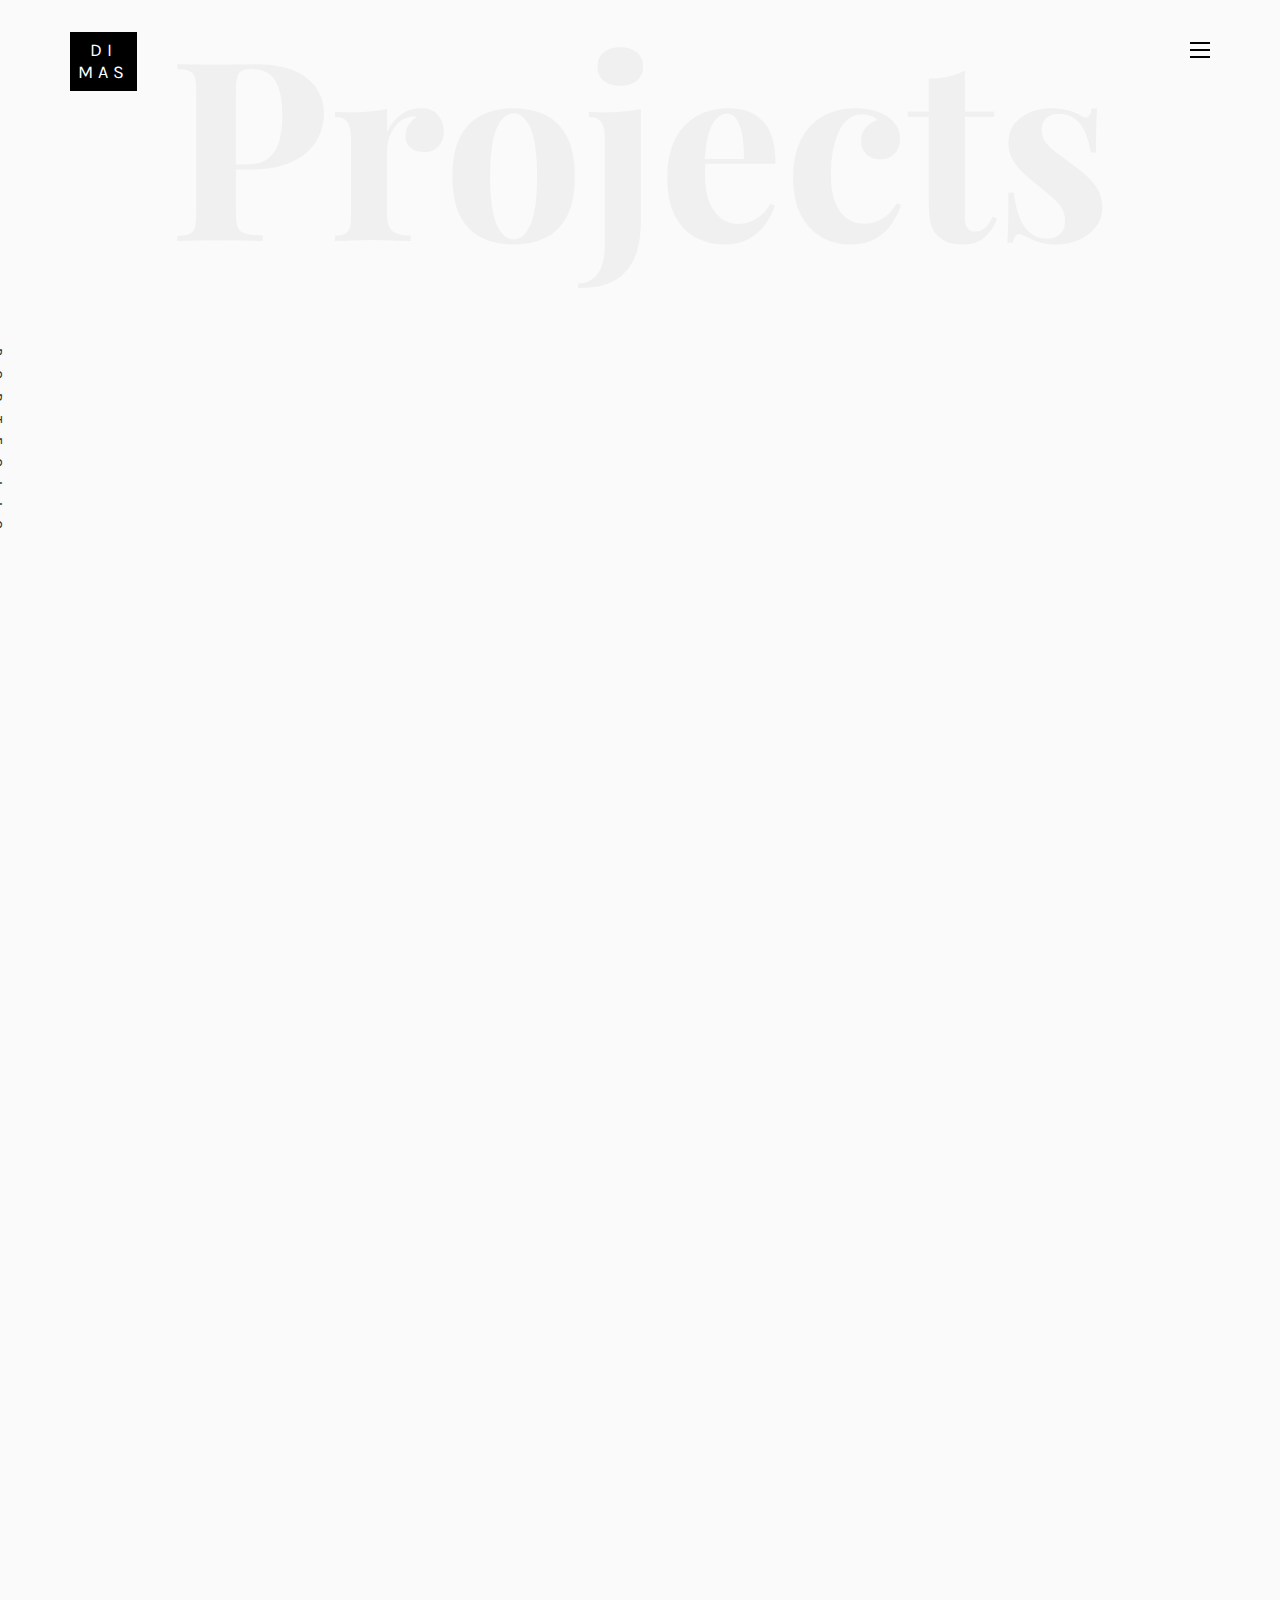
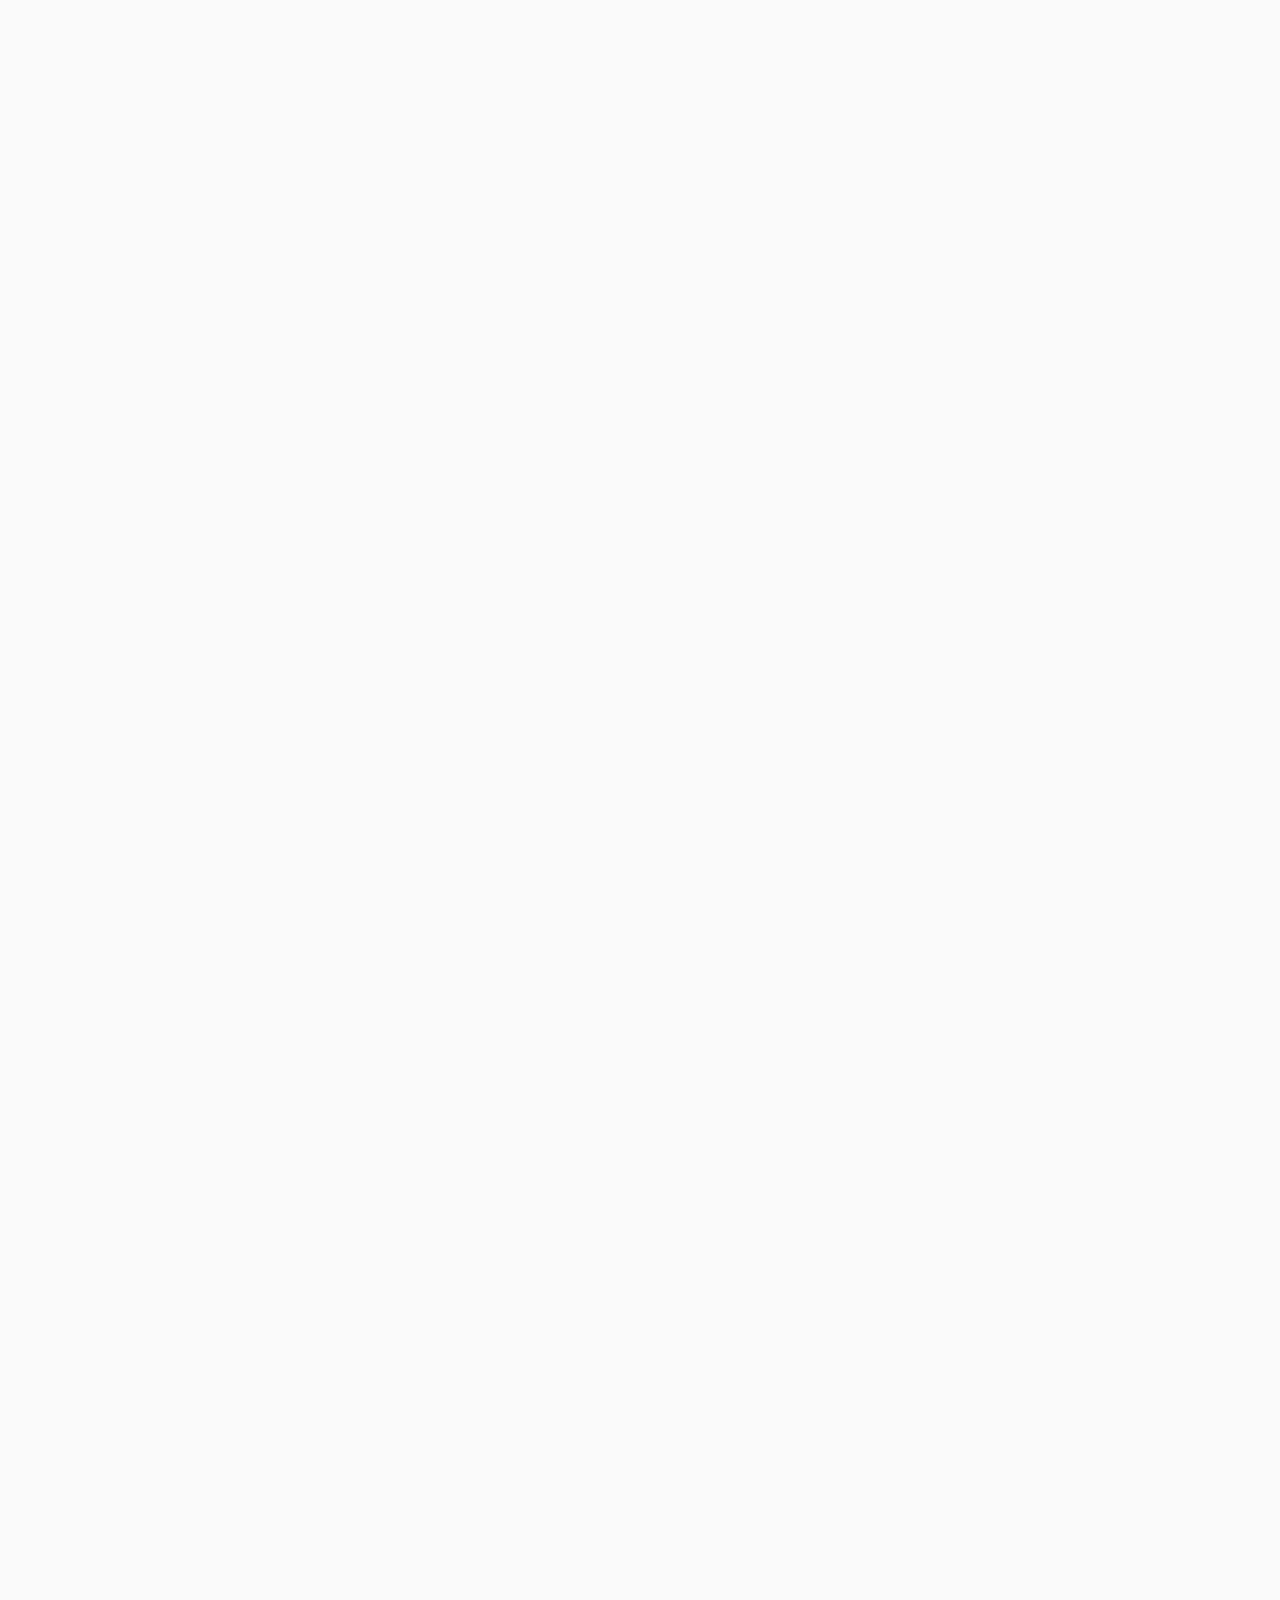
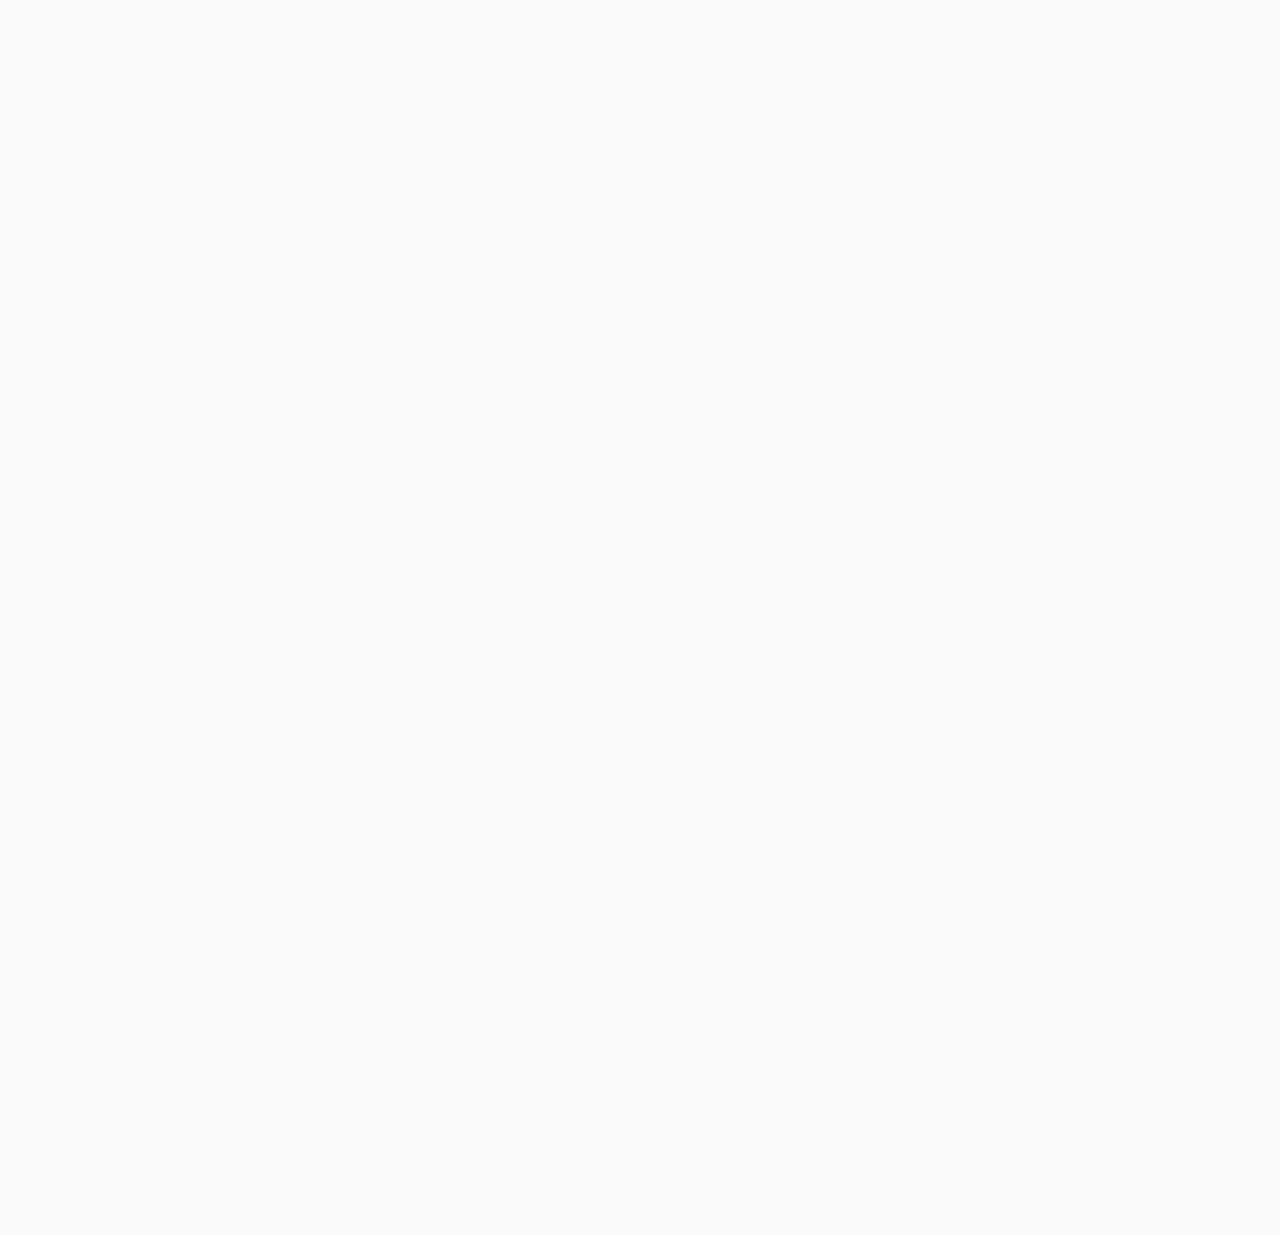
<file: work.html>
<!DOCTYPE HTML>
<html>
	<head>
	<meta charset="utf-8">
	<meta http-equiv="X-UA-Compatible" content="IE=edge">
	<title>Noah Template</title>
	<meta name="viewport" content="width=device-width, initial-scale=1">
	<meta name="description" content="" />
	<meta name="keywords" content="" />
	<meta name="author" content="" />

  <!-- Facebook and Twitter integration -->
	<meta property="og:title" content=""/>
	<meta property="og:image" content=""/>
	<meta property="og:url" content=""/>
	<meta property="og:site_name" content=""/>
	<meta property="og:description" content=""/>
	<meta name="twitter:title" content="" />
	<meta name="twitter:image" content="" />
	<meta name="twitter:url" content="" />
	<meta name="twitter:card" content="" />

	<!-- Place favicon.ico and apple-touch-icon.png in the root directory -->
	<link rel="shortcut icon" href="favicon.ico">

	<link href="https://fonts.googleapis.com/css?family=Karla:400,700" rel="stylesheet">
	<link href="https://fonts.googleapis.com/css?family=Playfair+Display:400,400i,700" rel="stylesheet">
	
	<!-- Animate.css -->
	<link rel="stylesheet" href="css/animate.css">
	<!-- Icomoon Icon Fonts-->
	<link rel="stylesheet" href="css/icomoon.css">
	<!-- Bootstrap  -->
	<link rel="stylesheet" href="css/bootstrap.css">
	<!-- Owl Carousel -->
	<link rel="stylesheet" href="css/owl.carousel.min.css">
	<link rel="stylesheet" href="css/owl.theme.default.min.css">
	<!-- Magnific Popup -->
	<link rel="stylesheet" href="css/magnific-popup.css">

	<link rel="stylesheet" href="css/style.css">


	<!-- Modernizr JS -->
	<script src="js/modernizr-2.6.2.min.js"></script>
	<!-- FOR IE9 below -->
	<!--[if lt IE 9]>
	<script src="js/respond.min.js"></script>
	<![endif]-->
	<style>
        .work-name {
            background: rgba(255, 255, 255, 0.5);
            padding: 10px;
            text-align: center;
        }
    </style>
	</head>
	<body>

		<nav id="colorlib-main-nav" role="navigation">
			<a href="#" class="js-colorlib-nav-toggle colorlib-nav-toggle active"><i></i></a>
			<div class="js-fullheight colorlib-table">
				<div class="colorlib-table-cell js-fullheight">
					<div class="row">
						<div class="col-md-12">
							<div class="form-group">
								<input type="text" class="form-control" id="search" placeholder="Enter a keyword to search...">
								<button type="submit" class="btn btn-primary"><i class="icon-search3"></i></button>
							</div>
						</div>
					</div>
					<div class="row">
						<div class="col-md-12">
							<ul>
								<li><a href="index.html">Home</a></li>
								<!-- <li><a href="services.html">Services</a></li> -->
								<li class="active"><a href="work.html">Projects</a></li>
								<!-- <li><a href="blog.html">Blog</a></li> -->
								<!-- <li><a href="about.html">About Me</a></li> -->
								<li><a href="contact.html">Contact</a></li>
							</ul>
						</div>
					</div>
					<div class="row">
						<div class="col-md-12">
							<h2 class="head-title">Featured Projects</h2>
							<a href="images/work-1.jpg" class="gallery image-popup-link text-center" style="background-image: url(images/work-1.jpg);">
								<span><i class="icon-search3"></i></span>
							</a>
							<a href="images/work-2.jpg" class="gallery image-popup-link text-center" style="background-image: url(images/work-2.jpg);">
								<span><i class="icon-search3"></i></span>
							</a>
							<a href="images/work-3.jpg" class="gallery image-popup-link text-center" style="background-image: url(images/work-3.jpg);">
								<span><i class="icon-search3"></i></span>
							</a>
							<a href="images/work-4.jpg" class="gallery image-popup-link text-center" style="background-image: url(images/work-4.jpg);">
								<span><i class="icon-search3"></i></span>
							</a>
						</div>
					</div>
				</div>
			</div>
		</nav>
		
		<div id="colorlib-page">
			<header>
				<div class="container">
					<div class="row">
						<div class="col-md-12">
							<div class="colorlib-navbar-brand">
								<a class="colorlib-logo" href="index.html"><span>Di</span><span>mas</span></a>
							</div>
							<a href="#" class="js-colorlib-nav-toggle colorlib-nav-toggle"><i></i></a>
						</div>
					</div>
				</div>
			</header>
			<div id="colorlib-work">
				<div class="container">
					<div class="row text-center">
						<h2 class="bold">Projects</h2>
					</div>
					<div class="row">
						<div class="col-md-12 col-md-offset-0 text-center animate-box intro-heading">
							<span>Portfolio</span>
							<h2>Completed Projects</h2>
						</div>
					</div>
					<div class="row">
						<div class="col-md-12">
							<div class="rotate">
								<h2 class="heading">Portfolio</h2>
							</div>
						</div>
					</div>
					<div class="row">
						<div class="col-md-12">
							<div class="work-entry animate-box">
								<a href="port_1_deforestation_analysis\webmap.html" class="work-img" style="background-image: url(images/work-1.jpg);">
									<div class="display-t">
										<div class="work-name" style="background: rgba(128, 128, 128, 0.5); padding: 10px; text-align: center;">
											<h2>Deforestation Analysis</h2>
										</div>
									</div>
								</a>
								<div class="col-md-4 col-md-offset-4">
									<div class="desc">
										<p>Conducted comprehensive deforestation analysis using satellite imagery to monitor and assess forest cover changes over time.</p>
										<p class="read"><a href="#">View details</a></p>
									</div>
								</div>
							</div>
						</div>
						<div class="col-md-12">
							<div class="work-entry animate-box">
								<a href="port_2_polygon_verification\polygon-detail.html" class="work-img" style="background-image: url(images/work-2.jpg);">
									<div class="display-t">
										<div class="work-name" style="background: rgba(128, 128, 128, 0.5); padding: 10px; text-align: center;">
											<h2>Autocorrection Polygon</h2>
										</div>
									</div>
								</a>
								<div class="col-md-4 col-md-offset-4">
									<div class="desc">
										<p>Designed and developed an interactive geospatial platform for environmental analysis and decision-making.</p>
										<p class="read"><a href="#">View Details</a></p>
									</div>
								</div>
							</div>
						</div>
						<div class="col-md-12">
							<div class="work-entry animate-box">
								<a href="port_3_Carbon Stock Analysis\index.html" class="work-img" style="background-image: url(images/work-3.png);">
									<div class="display-t">
										<div class="work-name" style="background: rgba(128, 128, 128, 0.5); padding: 10px; text-align: center;">
											<h2>Carbon Stock Analysis</h2>
										</div>
									</div>
								</a>
								<div class="col-md-4 col-md-offset-4">
									<div class="desc">
										<p>Led the integration of remote sensing data with climate models to assess and predict environmental impacts.</p>
										<p class="read"><a href="#">View details</a></p>
									</div>
								</div>
							</div>
						</div>
						<div class="col-md-12">
							<div class="work-entry animate-box">
								<a href="port_4_ghg_dashboard\index.html" class="work-img" style="background-image: url(images/work-4.jpg);">
									<div class="display-t">
										<div class="work-name" style="background: rgba(128, 128, 128, 0.5); padding: 10px; text-align: center;">
											<h2>Emission Dashboard</h2>
										</div>
									</div>
								</a>
								<div class="col-md-4 col-md-offset-4">
									<div class="desc">
										<p>Automated workflows for geospatial data processing and analysis using Python and cloud-based solutions.</p>
										<p class="read"><a href="#">View details</a></p>
									</div>
								</div>
							</div>
						</div>
					</div>
				</div>
			</div>
		
			<footer>
				<!-- Footer content remains unchanged -->
			</footer>
		</div>
		
		<!-- Scripts remain the same as provided -->
		<script src="js/jquery.min.js"></script>
		<script src="js/jquery.easing.1.3.js"></script>
		<script src="js/bootstrap.min.js"></script>
		<script src="js/jquery.waypoints.min.js"></script>
		<script src="js/owl.carousel.min.js"></script>
		<script src="js/jquery.magnific-popup.min.js"></script>
		<script src="js/magnific-popup-options.js"></script>
		<script src="js/main.js"></script>
		
		</body>
		
		
</html>
</file>
<file: css/icomoon.css>
@font-face {
  font-family: 'icomoon';
  src:  url('fonts/icomoon.eot?tmere9');
  src:  url('fonts/icomoon.eot?tmere9#iefix') format('embedded-opentype'),
    url('fonts/icomoon.ttf?tmere9') format('truetype'),
    url('fonts/icomoon.woff?tmere9') format('woff'),
    url('fonts/icomoon.svg?tmere9#icomoon') format('svg');
  font-weight: normal;
  font-style: normal;
}

[class^="icon-"], [class*=" icon-"] {
  /* use !important to prevent issues with browser extensions that change fonts */
  font-family: 'icomoon' !important;
  speak: none;
  font-style: normal;
  font-weight: normal;
  font-variant: normal;
  text-transform: none;
  line-height: 1;

  /* Better Font Rendering =========== */
  -webkit-font-smoothing: antialiased;
  -moz-osx-font-smoothing: grayscale;
}

.icon-activity:before {
  content: "\e900";
}
.icon-airplay:before {
  content: "\e901";
}
.icon-alert-circle:before {
  content: "\e902";
}
.icon-alert-octagon:before {
  content: "\e903";
}
.icon-alert-triangle:before {
  content: "\e904";
}
.icon-align-center:before {
  content: "\e905";
}
.icon-align-justify:before {
  content: "\e906";
}
.icon-align-left:before {
  content: "\e907";
}
.icon-align-right:before {
  content: "\e908";
}
.icon-anchor:before {
  content: "\e909";
}
.icon-aperture:before {
  content: "\e90a";
}
.icon-arrow-down3:before {
  content: "\e90b";
}
.icon-arrow-down-circle:before {
  content: "\e90c";
}
.icon-arrow-down-left3:before {
  content: "\e90d";
}
.icon-arrow-down-right3:before {
  content: "\e90e";
}
.icon-arrow-left3:before {
  content: "\e90f";
}
.icon-arrow-left-circle:before {
  content: "\e910";
}
.icon-arrow-right3:before {
  content: "\e911";
}
.icon-arrow-right-circle:before {
  content: "\e912";
}
.icon-arrow-up3:before {
  content: "\e913";
}
.icon-arrow-up-circle:before {
  content: "\e914";
}
.icon-arrow-up-left3:before {
  content: "\e915";
}
.icon-arrow-up-right3:before {
  content: "\e916";
}
.icon-at-sign:before {
  content: "\e917";
}
.icon-award:before {
  content: "\e918";
}
.icon-bar-chart:before {
  content: "\e919";
}
.icon-bar-chart-2:before {
  content: "\e91a";
}
.icon-battery:before {
  content: "\e91b";
}
.icon-battery-charging:before {
  content: "\e91c";
}
.icon-bell2:before {
  content: "\e91d";
}
.icon-bell-off:before {
  content: "\e91e";
}
.icon-bluetooth:before {
  content: "\e91f";
}
.icon-bold2:before {
  content: "\e920";
}
.icon-book2:before {
  content: "\e921";
}
.icon-book-open:before {
  content: "\e922";
}
.icon-bookmark2:before {
  content: "\e923";
}
.icon-box:before {
  content: "\e924";
}
.icon-briefcase2:before {
  content: "\e925";
}
.icon-calendar2:before {
  content: "\e926";
}
.icon-camera2:before {
  content: "\e927";
}
.icon-camera-off:before {
  content: "\e928";
}
.icon-cast:before {
  content: "\e929";
}
.icon-check:before {
  content: "\e92a";
}
.icon-check-circle:before {
  content: "\e92b";
}
.icon-check-square:before {
  content: "\e92c";
}
.icon-chevron-down:before {
  content: "\e92d";
}
.icon-chevron-left:before {
  content: "\e92e";
}
.icon-chevron-right:before {
  content: "\e92f";
}
.icon-chevron-up:before {
  content: "\e930";
}
.icon-chevrons-down:before {
  content: "\e931";
}
.icon-chevrons-left:before {
  content: "\e932";
}
.icon-chevrons-right:before {
  content: "\e933";
}
.icon-chevrons-up:before {
  content: "\e934";
}
.icon-chrome2:before {
  content: "\e935";
}
.icon-circle:before {
  content: "\e936";
}
.icon-clipboard2:before {
  content: "\e937";
}
.icon-clock3:before {
  content: "\e938";
}
.icon-cloud2:before {
  content: "\e939";
}
.icon-cloud-drizzle:before {
  content: "\e93a";
}
.icon-cloud-lightning:before {
  content: "\e93b";
}
.icon-cloud-off:before {
  content: "\e93c";
}
.icon-cloud-rain:before {
  content: "\e93d";
}
.icon-cloud-snow:before {
  content: "\e93e";
}
.icon-code:before {
  content: "\e93f";
}
.icon-codepen2:before {
  content: "\e940";
}
.icon-command2:before {
  content: "\e941";
}
.icon-compass3:before {
  content: "\e942";
}
.icon-copy2:before {
  content: "\e943";
}
.icon-corner-down-left:before {
  content: "\e944";
}
.icon-corner-down-right:before {
  content: "\e945";
}
.icon-corner-left-down:before {
  content: "\e946";
}
.icon-corner-left-up:before {
  content: "\e947";
}
.icon-corner-right-down:before {
  content: "\e948";
}
.icon-corner-right-up:before {
  content: "\e949";
}
.icon-corner-up-left:before {
  content: "\e94a";
}
.icon-corner-up-right:before {
  content: "\e94b";
}
.icon-cpu:before {
  content: "\e94c";
}
.icon-credit-card2:before {
  content: "\e94d";
}
.icon-crop2:before {
  content: "\e94e";
}
.icon-crosshair:before {
  content: "\e94f";
}
.icon-database2:before {
  content: "\e950";
}
.icon-delete:before {
  content: "\e951";
}
.icon-disc:before {
  content: "\e952";
}
.icon-dollar-sign:before {
  content: "\e953";
}
.icon-download4:before {
  content: "\e954";
}
.icon-download-cloud:before {
  content: "\e955";
}
.icon-droplet2:before {
  content: "\e956";
}
.icon-edit:before {
  content: "\e957";
}
.icon-edit-2:before {
  content: "\e958";
}
.icon-edit-3:before {
  content: "\e959";
}
.icon-external-link:before {
  content: "\e95a";
}
.icon-eye2:before {
  content: "\e95b";
}
.icon-eye-off:before {
  content: "\e95c";
}
.icon-facebook3:before {
  content: "\e95d";
}
.icon-fast-forward:before {
  content: "\e95e";
}
.icon-feather:before {
  content: "\e95f";
}
.icon-file:before {
  content: "\e960";
}
.icon-file-minus:before {
  content: "\e961";
}
.icon-file-plus:before {
  content: "\e962";
}
.icon-file-text3:before {
  content: "\e963";
}
.icon-film2:before {
  content: "\e964";
}
.icon-filter2:before {
  content: "\e965";
}
.icon-flag2:before {
  content: "\e966";
}
.icon-folder2:before {
  content: "\e967";
}
.icon-folder-minus2:before {
  content: "\e968";
}
.icon-folder-plus2:before {
  content: "\e969";
}
.icon-git-branch:before {
  content: "\e96a";
}
.icon-git-commit:before {
  content: "\e96b";
}
.icon-git-merge:before {
  content: "\e96c";
}
.icon-git-pull-request:before {
  content: "\e96d";
}
.icon-github2:before {
  content: "\e96e";
}
.icon-gitlab:before {
  content: "\e96f";
}
.icon-globe:before {
  content: "\e970";
}
.icon-grid:before {
  content: "\e971";
}
.icon-hard-drive:before {
  content: "\e972";
}
.icon-hash:before {
  content: "\e973";
}
.icon-headphones2:before {
  content: "\e974";
}
.icon-heart2:before {
  content: "\e975";
}
.icon-help-circle:before {
  content: "\e976";
}
.icon-home4:before {
  content: "\e977";
}
.icon-image2:before {
  content: "\e978";
}
.icon-inbox:before {
  content: "\e979";
}
.icon-info2:before {
  content: "\e97a";
}
.icon-instagram2:before {
  content: "\e97b";
}
.icon-italic2:before {
  content: "\e97c";
}
.icon-layers:before {
  content: "\e97d";
}
.icon-layout:before {
  content: "\e97e";
}
.icon-life-buoy:before {
  content: "\e97f";
}
.icon-link2:before {
  content: "\e980";
}
.icon-link-2:before {
  content: "\e981";
}
.icon-linkedin3:before {
  content: "\e982";
}
.icon-list3:before {
  content: "\e983";
}
.icon-loader:before {
  content: "\e984";
}
.icon-lock2:before {
  content: "\e985";
}
.icon-log-in:before {
  content: "\e986";
}
.icon-log-out:before {
  content: "\e987";
}
.icon-mail5:before {
  content: "\e988";
}
.icon-map3:before {
  content: "\e989";
}
.icon-map-pin:before {
  content: "\e98a";
}
.icon-maximize:before {
  content: "\e98b";
}
.icon-maximize-2:before {
  content: "\e98c";
}
.icon-menu5:before {
  content: "\e98d";
}
.icon-message-circle:before {
  content: "\e98e";
}
.icon-message-square:before {
  content: "\e98f";
}
.icon-mic2:before {
  content: "\e990";
}
.icon-mic-off:before {
  content: "\e991";
}
.icon-minimize:before {
  content: "\e992";
}
.icon-minimize-2:before {
  content: "\e993";
}
.icon-minus2:before {
  content: "\e994";
}
.icon-minus-circle:before {
  content: "\e995";
}
.icon-minus-square:before {
  content: "\e996";
}
.icon-monitor:before {
  content: "\e997";
}
.icon-moon:before {
  content: "\e998";
}
.icon-more-horizontal:before {
  content: "\e999";
}
.icon-more-vertical:before {
  content: "\e99a";
}
.icon-move:before {
  content: "\e99b";
}
.icon-music2:before {
  content: "\e99c";
}
.icon-navigation:before {
  content: "\e99d";
}
.icon-navigation-2:before {
  content: "\e99e";
}
.icon-octagon:before {
  content: "\e99f";
}
.icon-package:before {
  content: "\e9a0";
}
.icon-paperclip:before {
  content: "\e9a1";
}
.icon-pause3:before {
  content: "\e9a2";
}
.icon-pause-circle:before {
  content: "\e9a3";
}
.icon-percent:before {
  content: "\e9a4";
}
.icon-phone2:before {
  content: "\e9a5";
}
.icon-phone-call:before {
  content: "\e9a6";
}
.icon-phone-forwarded:before {
  content: "\e9a7";
}
.icon-phone-incoming:before {
  content: "\e9a8";
}
.icon-phone-missed:before {
  content: "\e9a9";
}
.icon-phone-off:before {
  content: "\e9aa";
}
.icon-phone-outgoing:before {
  content: "\e9ab";
}
.icon-pie-chart2:before {
  content: "\e9ac";
}
.icon-play4:before {
  content: "\e9ad";
}
.icon-play-circle:before {
  content: "\e9ae";
}
.icon-plus2:before {
  content: "\e9af";
}
.icon-plus-circle:before {
  content: "\e9b0";
}
.icon-plus-square:before {
  content: "\e9b1";
}
.icon-pocket:before {
  content: "\e9b2";
}
.icon-power2:before {
  content: "\e9b3";
}
.icon-printer2:before {
  content: "\e9b4";
}
.icon-radio:before {
  content: "\e9b5";
}
.icon-refresh-ccw:before {
  content: "\e9b6";
}
.icon-refresh-cw:before {
  content: "\e9b7";
}
.icon-repeat:before {
  content: "\e9b8";
}
.icon-rewind:before {
  content: "\e9b9";
}
.icon-rotate-ccw:before {
  content: "\e9ba";
}
.icon-rotate-cw:before {
  content: "\e9bb";
}
.icon-rss3:before {
  content: "\e9bc";
}
.icon-save:before {
  content: "\e9bd";
}
.icon-scissors2:before {
  content: "\e9be";
}
.icon-search2:before {
  content: "\e9bf";
}
.icon-send:before {
  content: "\e9c0";
}
.icon-server:before {
  content: "\e9c1";
}
.icon-settings:before {
  content: "\e9c2";
}
.icon-share3:before {
  content: "\e9c3";
}
.icon-share-2:before {
  content: "\e9c4";
}
.icon-shield2:before {
  content: "\e9c5";
}
.icon-shield-off:before {
  content: "\e9c6";
}
.icon-shopping-bag:before {
  content: "\e9c7";
}
.icon-shopping-cart:before {
  content: "\e9c8";
}
.icon-shuffle2:before {
  content: "\e9c9";
}
.icon-sidebar:before {
  content: "\e9ca";
}
.icon-skip-back:before {
  content: "\e9cb";
}
.icon-skip-forward:before {
  content: "\e9cc";
}
.icon-slack:before {
  content: "\e9cd";
}
.icon-slash:before {
  content: "\e9ce";
}
.icon-sliders:before {
  content: "\e9cf";
}
.icon-smartphone:before {
  content: "\e9d0";
}
.icon-speaker:before {
  content: "\e9d1";
}
.icon-square:before {
  content: "\e9d2";
}
.icon-star:before {
  content: "\e9d3";
}
.icon-stop-circle:before {
  content: "\e9d4";
}
.icon-sun2:before {
  content: "\e9d5";
}
.icon-sunrise:before {
  content: "\e9d6";
}
.icon-sunset:before {
  content: "\e9d7";
}
.icon-tablet2:before {
  content: "\e9d8";
}
.icon-tag:before {
  content: "\e9d9";
}
.icon-target2:before {
  content: "\e9da";
}
.icon-terminal2:before {
  content: "\e9db";
}
.icon-thermometer:before {
  content: "\e9dc";
}
.icon-thumbs-down:before {
  content: "\e9dd";
}
.icon-thumbs-up:before {
  content: "\e9de";
}
.icon-toggle-left:before {
  content: "\e9df";
}
.icon-toggle-right:before {
  content: "\e9e0";
}
.icon-trash:before {
  content: "\e9e1";
}
.icon-trash-2:before {
  content: "\e9e2";
}
.icon-trending-down:before {
  content: "\e9e3";
}
.icon-trending-up:before {
  content: "\e9e4";
}
.icon-triangle:before {
  content: "\e9e5";
}
.icon-truck2:before {
  content: "\e9e6";
}
.icon-tv2:before {
  content: "\e9e7";
}
.icon-twitter2:before {
  content: "\e9e8";
}
.icon-type:before {
  content: "\e9e9";
}
.icon-umbrella:before {
  content: "\e9ea";
}
.icon-underline2:before {
  content: "\e9eb";
}
.icon-unlock:before {
  content: "\e9ec";
}
.icon-upload4:before {
  content: "\e9ed";
}
.icon-upload-cloud:before {
  content: "\e9ee";
}
.icon-user2:before {
  content: "\e9ef";
}
.icon-user-check2:before {
  content: "\e9f0";
}
.icon-user-minus2:before {
  content: "\e9f1";
}
.icon-user-plus2:before {
  content: "\e9f2";
}
.icon-user-x:before {
  content: "\e9f3";
}
.icon-users2:before {
  content: "\e9f4";
}
.icon-video:before {
  content: "\e9f5";
}
.icon-video-off:before {
  content: "\e9f6";
}
.icon-voicemail:before {
  content: "\e9f7";
}
.icon-volume:before {
  content: "\e9f8";
}
.icon-volume-1:before {
  content: "\e9f9";
}
.icon-volume-2:before {
  content: "\e9fa";
}
.icon-volume-x:before {
  content: "\e9fb";
}
.icon-watch:before {
  content: "\e9fc";
}
.icon-wifi:before {
  content: "\e9fd";
}
.icon-wifi-off:before {
  content: "\e9fe";
}
.icon-wind:before {
  content: "\e9ff";
}
.icon-x:before {
  content: "\ea00";
}
.icon-x-circle:before {
  content: "\ea01";
}
.icon-x-square:before {
  content: "\ea02";
}
.icon-zap:before {
  content: "\ea03";
}
.icon-zap-off:before {
  content: "\ea04";
}
.icon-zoom-in2:before {
  content: "\ea05";
}
.icon-zoom-out2:before {
  content: "\ea06";
}
.icon-times:before {
  content: "\ea07";
}
.icon-tick:before {
  content: "\ea08";
}
.icon-plus3:before {
  content: "\ea09";
}
.icon-minus3:before {
  content: "\ea0a";
}
.icon-equals:before {
  content: "\ea0b";
}
.icon-divide:before {
  content: "\ea0c";
}
.icon-chevron-right2:before {
  content: "\ea0d";
}
.icon-chevron-left2:before {
  content: "\ea0e";
}
.icon-arrow-right-thick:before {
  content: "\ea0f";
}
.icon-arrow-left-thick:before {
  content: "\ea10";
}
.icon-th-small:before {
  content: "\ea11";
}
.icon-th-menu:before {
  content: "\ea12";
}
.icon-th-list:before {
  content: "\ea13";
}
.icon-th-large:before {
  content: "\ea14";
}
.icon-home5:before {
  content: "\ea15";
}
.icon-arrow-forward:before {
  content: "\ea16";
}
.icon-arrow-back:before {
  content: "\ea17";
}
.icon-rss4:before {
  content: "\ea18";
}
.icon-location3:before {
  content: "\ea19";
}
.icon-link3:before {
  content: "\ea1a";
}
.icon-image3:before {
  content: "\ea1b";
}
.icon-arrow-up-thick:before {
  content: "\ea1c";
}
.icon-arrow-down-thick:before {
  content: "\ea1d";
}
.icon-starburst:before {
  content: "\ea1e";
}
.icon-starburst-outline:before {
  content: "\ea1f";
}
.icon-star2:before {
  content: "\ea20";
}
.icon-flow-children:before {
  content: "\ea21";
}
.icon-export:before {
  content: "\ea22";
}
.icon-delete2:before {
  content: "\ea23";
}
.icon-delete-outline:before {
  content: "\ea24";
}
.icon-cloud-storage:before {
  content: "\ea25";
}
.icon-wi-fi:before {
  content: "\ea26";
}
.icon-heart3:before {
  content: "\ea27";
}
.icon-flash:before {
  content: "\ea28";
}
.icon-cancel:before {
  content: "\ea29";
}
.icon-backspace:before {
  content: "\ea2a";
}
.icon-attachment2:before {
  content: "\ea2b";
}
.icon-arrow-move:before {
  content: "\ea2c";
}
.icon-warning2:before {
  content: "\ea2d";
}
.icon-user3:before {
  content: "\ea2e";
}
.icon-radar:before {
  content: "\ea2f";
}
.icon-lock-open:before {
  content: "\ea30";
}
.icon-lock-closed:before {
  content: "\ea31";
}
.icon-location-arrow:before {
  content: "\ea32";
}
.icon-info3:before {
  content: "\ea33";
}
.icon-user-delete:before {
  content: "\ea34";
}
.icon-user-add:before {
  content: "\ea35";
}
.icon-media-pause:before {
  content: "\ea36";
}
.icon-group:before {
  content: "\ea37";
}
.icon-chart-pie:before {
  content: "\ea38";
}
.icon-chart-line:before {
  content: "\ea39";
}
.icon-chart-bar:before {
  content: "\ea3a";
}
.icon-chart-area:before {
  content: "\ea3b";
}
.icon-video2:before {
  content: "\ea3c";
}
.icon-point-of-interest:before {
  content: "\ea3d";
}
.icon-infinity:before {
  content: "\ea3e";
}
.icon-globe2:before {
  content: "\ea3f";
}
.icon-eye3:before {
  content: "\ea40";
}
.icon-cog2:before {
  content: "\ea41";
}
.icon-camera3:before {
  content: "\ea42";
}
.icon-upload5:before {
  content: "\ea43";
}
.icon-scissors3:before {
  content: "\ea44";
}
.icon-refresh:before {
  content: "\ea45";
}
.icon-pin:before {
  content: "\ea46";
}
.icon-key3:before {
  content: "\ea47";
}
.icon-info-large:before {
  content: "\ea48";
}
.icon-eject2:before {
  content: "\ea49";
}
.icon-download5:before {
  content: "\ea4a";
}
.icon-zoom:before {
  content: "\ea4b";
}
.icon-zoom-out3:before {
  content: "\ea4c";
}
.icon-zoom-in3:before {
  content: "\ea4d";
}
.icon-sort-numerically:before {
  content: "\ea4e";
}
.icon-sort-alphabetically:before {
  content: "\ea4f";
}
.icon-input-checked:before {
  content: "\ea50";
}
.icon-calender:before {
  content: "\ea51";
}
.icon-world:before {
  content: "\ea52";
}
.icon-notes:before {
  content: "\ea53";
}
.icon-code2:before {
  content: "\ea54";
}
.icon-arrow-sync:before {
  content: "\ea55";
}
.icon-arrow-shuffle:before {
  content: "\ea56";
}
.icon-arrow-repeat:before {
  content: "\ea57";
}
.icon-arrow-minimise:before {
  content: "\ea58";
}
.icon-arrow-maximise:before {
  content: "\ea59";
}
.icon-arrow-loop:before {
  content: "\ea5a";
}
.icon-anchor2:before {
  content: "\ea5b";
}
.icon-spanner:before {
  content: "\ea5c";
}
.icon-puzzle:before {
  content: "\ea5d";
}
.icon-power3:before {
  content: "\ea5e";
}
.icon-plane:before {
  content: "\ea5f";
}
.icon-pi:before {
  content: "\ea60";
}
.icon-phone3:before {
  content: "\ea61";
}
.icon-microphone:before {
  content: "\ea62";
}
.icon-media-rewind:before {
  content: "\ea63";
}
.icon-flag3:before {
  content: "\ea64";
}
.icon-adjust-brightness:before {
  content: "\ea65";
}
.icon-waves:before {
  content: "\ea66";
}
.icon-social-twitter:before {
  content: "\ea67";
}
.icon-social-facebook:before {
  content: "\ea68";
}
.icon-social-dribbble:before {
  content: "\ea69";
}
.icon-media-stop:before {
  content: "\ea6a";
}
.icon-media-record:before {
  content: "\ea6b";
}
.icon-media-play:before {
  content: "\ea6c";
}
.icon-media-fast-forward:before {
  content: "\ea6d";
}
.icon-media-eject:before {
  content: "\ea6e";
}
.icon-social-vimeo:before {
  content: "\ea6f";
}
.icon-social-tumbler:before {
  content: "\ea70";
}
.icon-social-skype:before {
  content: "\ea71";
}
.icon-social-pinterest:before {
  content: "\ea72";
}
.icon-social-linkedin:before {
  content: "\ea73";
}
.icon-social-last-fm:before {
  content: "\ea74";
}
.icon-social-github:before {
  content: "\ea75";
}
.icon-social-flickr:before {
  content: "\ea76";
}
.icon-at:before {
  content: "\ea77";
}
.icon-times-outline:before {
  content: "\ea78";
}
.icon-plus-outline:before {
  content: "\ea79";
}
.icon-minus-outline:before {
  content: "\ea7a";
}
.icon-tick-outline:before {
  content: "\ea7b";
}
.icon-th-large-outline:before {
  content: "\ea7c";
}
.icon-equals-outline:before {
  content: "\ea7d";
}
.icon-divide-outline:before {
  content: "\ea7e";
}
.icon-chevron-right-outline:before {
  content: "\ea7f";
}
.icon-chevron-left-outline:before {
  content: "\ea80";
}
.icon-arrow-right-outline:before {
  content: "\ea81";
}
.icon-arrow-left-outline:before {
  content: "\ea82";
}
.icon-th-small-outline:before {
  content: "\ea83";
}
.icon-th-menu-outline:before {
  content: "\ea84";
}
.icon-th-list-outline:before {
  content: "\ea85";
}
.icon-news:before {
  content: "\ea86";
}
.icon-home-outline:before {
  content: "\ea87";
}
.icon-arrow-up-outline:before {
  content: "\ea88";
}
.icon-arrow-forward-outline:before {
  content: "\ea89";
}
.icon-arrow-down-outline:before {
  content: "\ea8a";
}
.icon-arrow-back-outline:before {
  content: "\ea8b";
}
.icon-trash2:before {
  content: "\ea8c";
}
.icon-rss-outline:before {
  content: "\ea8d";
}
.icon-message:before {
  content: "\ea8e";
}
.icon-location-outline:before {
  content: "\ea8f";
}
.icon-link-outline:before {
  content: "\ea90";
}
.icon-image-outline:before {
  content: "\ea91";
}
.icon-export-outline:before {
  content: "\ea92";
}
.icon-cross2:before {
  content: "\ea93";
}
.icon-wi-fi-outline:before {
  content: "\ea94";
}
.icon-star-outline:before {
  content: "\ea95";
}
.icon-media-pause-outline:before {
  content: "\ea96";
}
.icon-mail6:before {
  content: "\ea97";
}
.icon-heart-outline:before {
  content: "\ea98";
}
.icon-flash-outline:before {
  content: "\ea99";
}
.icon-cancel-outline:before {
  content: "\ea9a";
}
.icon-beaker:before {
  content: "\ea9b";
}
.icon-arrow-move-outline:before {
  content: "\ea9c";
}
.icon-watch2:before {
  content: "\ea9d";
}
.icon-warning-outline:before {
  content: "\ea9e";
}
.icon-time:before {
  content: "\ea9f";
}
.icon-radar-outline:before {
  content: "\eaa0";
}
.icon-lock-open-outline:before {
  content: "\eaa1";
}
.icon-location-arrow-outline:before {
  content: "\eaa2";
}
.icon-info-outline:before {
  content: "\eaa3";
}
.icon-backspace-outline:before {
  content: "\eaa4";
}
.icon-attachment-outline:before {
  content: "\eaa5";
}
.icon-user-outline:before {
  content: "\eaa6";
}
.icon-user-delete-outline:before {
  content: "\eaa7";
}
.icon-user-add-outline:before {
  content: "\eaa8";
}
.icon-lock-closed-outline:before {
  content: "\eaa9";
}
.icon-group-outline:before {
  content: "\eaaa";
}
.icon-chart-pie-outline:before {
  content: "\eaab";
}
.icon-chart-line-outline:before {
  content: "\eaac";
}
.icon-chart-bar-outline:before {
  content: "\eaad";
}
.icon-chart-area-outline:before {
  content: "\eaae";
}
.icon-video-outline:before {
  content: "\eaaf";
}
.icon-point-of-interest-outline:before {
  content: "\eab0";
}
.icon-map4:before {
  content: "\eab1";
}
.icon-key-outline:before {
  content: "\eab2";
}
.icon-infinity-outline:before {
  content: "\eab3";
}
.icon-globe-outline:before {
  content: "\eab4";
}
.icon-eye-outline:before {
  content: "\eab5";
}
.icon-cog-outline:before {
  content: "\eab6";
}
.icon-camera-outline:before {
  content: "\eab7";
}
.icon-upload-outline:before {
  content: "\eab8";
}
.icon-support:before {
  content: "\eab9";
}
.icon-scissors-outline:before {
  content: "\eaba";
}
.icon-refresh-outline:before {
  content: "\eabb";
}
.icon-info-large-outline:before {
  content: "\eabc";
}
.icon-eject-outline:before {
  content: "\eabd";
}
.icon-download-outline:before {
  content: "\eabe";
}
.icon-battery-mid:before {
  content: "\eabf";
}
.icon-battery-low:before {
  content: "\eac0";
}
.icon-battery-high:before {
  content: "\eac1";
}
.icon-zoom-outline:before {
  content: "\eac2";
}
.icon-zoom-out-outline:before {
  content: "\eac3";
}
.icon-zoom-in-outline:before {
  content: "\eac4";
}
.icon-tag2:before {
  content: "\eac5";
}
.icon-tabs-outline:before {
  content: "\eac6";
}
.icon-pin-outline:before {
  content: "\eac7";
}
.icon-message-typing:before {
  content: "\eac8";
}
.icon-directions:before {
  content: "\eac9";
}
.icon-battery-full:before {
  content: "\eaca";
}
.icon-battery-charge:before {
  content: "\eacb";
}
.icon-pipette:before {
  content: "\eacc";
}
.icon-pencil3:before {
  content: "\eacd";
}
.icon-folder3:before {
  content: "\eace";
}
.icon-folder-delete:before {
  content: "\eacf";
}
.icon-folder-add:before {
  content: "\ead0";
}
.icon-edit2:before {
  content: "\ead1";
}
.icon-document:before {
  content: "\ead2";
}
.icon-document-delete:before {
  content: "\ead3";
}
.icon-document-add:before {
  content: "\ead4";
}
.icon-brush:before {
  content: "\ead5";
}
.icon-thumbs-up2:before {
  content: "\ead6";
}
.icon-thumbs-down2:before {
  content: "\ead7";
}
.icon-pen2:before {
  content: "\ead8";
}
.icon-sort-numerically-outline:before {
  content: "\ead9";
}
.icon-sort-alphabetically-outline:before {
  content: "\eada";
}
.icon-social-last-fm-circular:before {
  content: "\eadb";
}
.icon-social-github-circular:before {
  content: "\eadc";
}
.icon-compass4:before {
  content: "\eadd";
}
.icon-bookmark3:before {
  content: "\eade";
}
.icon-input-checked-outline:before {
  content: "\eadf";
}
.icon-code-outline:before {
  content: "\eae0";
}
.icon-calender-outline:before {
  content: "\eae1";
}
.icon-business-card:before {
  content: "\eae2";
}
.icon-arrow-up4:before {
  content: "\eae3";
}
.icon-arrow-sync-outline:before {
  content: "\eae4";
}
.icon-arrow-right4:before {
  content: "\eae5";
}
.icon-arrow-repeat-outline:before {
  content: "\eae6";
}
.icon-arrow-loop-outline:before {
  content: "\eae7";
}
.icon-arrow-left4:before {
  content: "\eae8";
}
.icon-flow-switch:before {
  content: "\eae9";
}
.icon-flow-parallel:before {
  content: "\eaea";
}
.icon-flow-merge:before {
  content: "\eaeb";
}
.icon-document-text:before {
  content: "\eaec";
}
.icon-clipboard3:before {
  content: "\eaed";
}
.icon-calculator2:before {
  content: "\eaee";
}
.icon-arrow-minimise-outline:before {
  content: "\eaef";
}
.icon-arrow-maximise-outline:before {
  content: "\eaf0";
}
.icon-arrow-down4:before {
  content: "\eaf1";
}
.icon-gift2:before {
  content: "\eaf2";
}
.icon-film3:before {
  content: "\eaf3";
}
.icon-database3:before {
  content: "\eaf4";
}
.icon-bell3:before {
  content: "\eaf5";
}
.icon-anchor-outline:before {
  content: "\eaf6";
}
.icon-adjust-contrast:before {
  content: "\eaf7";
}
.icon-world-outline:before {
  content: "\eaf8";
}
.icon-shopping-bag2:before {
  content: "\eaf9";
}
.icon-power-outline:before {
  content: "\eafa";
}
.icon-notes-outline:before {
  content: "\eafb";
}
.icon-device-tablet:before {
  content: "\eafc";
}
.icon-device-phone:before {
  content: "\eafd";
}
.icon-device-laptop:before {
  content: "\eafe";
}
.icon-device-desktop:before {
  content: "\eaff";
}
.icon-briefcase3:before {
  content: "\eb00";
}
.icon-stopwatch2:before {
  content: "\eb01";
}
.icon-spanner-outline:before {
  content: "\eb02";
}
.icon-puzzle-outline:before {
  content: "\eb03";
}
.icon-printer3:before {
  content: "\eb04";
}
.icon-pi-outline:before {
  content: "\eb05";
}
.icon-lightbulb:before {
  content: "\eb06";
}
.icon-flag-outline:before {
  content: "\eb07";
}
.icon-contacts:before {
  content: "\eb08";
}
.icon-archive:before {
  content: "\eb09";
}
.icon-weather-stormy:before {
  content: "\eb0a";
}
.icon-weather-shower:before {
  content: "\eb0b";
}
.icon-weather-partly-sunny:before {
  content: "\eb0c";
}
.icon-weather-downpour:before {
  content: "\eb0d";
}
.icon-weather-cloudy:before {
  content: "\eb0e";
}
.icon-plane-outline:before {
  content: "\eb0f";
}
.icon-phone-outline:before {
  content: "\eb10";
}
.icon-microphone-outline:before {
  content: "\eb11";
}
.icon-weather-windy:before {
  content: "\eb12";
}
.icon-weather-windy-cloudy:before {
  content: "\eb13";
}
.icon-weather-sunny:before {
  content: "\eb14";
}
.icon-weather-snow:before {
  content: "\eb15";
}
.icon-weather-night:before {
  content: "\eb16";
}
.icon-media-stop-outline:before {
  content: "\eb17";
}
.icon-media-rewind-outline:before {
  content: "\eb18";
}
.icon-media-record-outline:before {
  content: "\eb19";
}
.icon-media-play-outline:before {
  content: "\eb1a";
}
.icon-media-fast-forward-outline:before {
  content: "\eb1b";
}
.icon-media-eject-outline:before {
  content: "\eb1c";
}
.icon-wine:before {
  content: "\eb1d";
}
.icon-waves-outline:before {
  content: "\eb1e";
}
.icon-ticket2:before {
  content: "\eb1f";
}
.icon-tags:before {
  content: "\eb20";
}
.icon-plug:before {
  content: "\eb21";
}
.icon-headphones3:before {
  content: "\eb22";
}
.icon-credit-card3:before {
  content: "\eb23";
}
.icon-coffee:before {
  content: "\eb24";
}
.icon-book3:before {
  content: "\eb25";
}
.icon-beer:before {
  content: "\eb26";
}
.icon-volume2:before {
  content: "\eb27";
}
.icon-volume-up:before {
  content: "\eb28";
}
.icon-volume-mute3:before {
  content: "\eb29";
}
.icon-volume-down:before {
  content: "\eb2a";
}
.icon-social-vimeo-circular:before {
  content: "\eb2b";
}
.icon-social-twitter-circular:before {
  content: "\eb2c";
}
.icon-social-pinterest-circular:before {
  content: "\eb2d";
}
.icon-social-linkedin-circular:before {
  content: "\eb2e";
}
.icon-social-facebook-circular:before {
  content: "\eb2f";
}
.icon-social-dribbble-circular:before {
  content: "\eb30";
}
.icon-tree2:before {
  content: "\eb31";
}
.icon-thermometer2:before {
  content: "\eb32";
}
.icon-social-tumbler-circular:before {
  content: "\eb33";
}
.icon-social-skype-outline:before {
  content: "\eb34";
}
.icon-social-flickr-circular:before {
  content: "\eb35";
}
.icon-social-at-circular:before {
  content: "\eb36";
}
.icon-shopping-cart2:before {
  content: "\eb37";
}
.icon-messages:before {
  content: "\eb38";
}
.icon-leaf2:before {
  content: "\eb39";
}
.icon-feather2:before {
  content: "\eb3a";
}
.icon-box2:before {
  content: "\eb3b";
}
.icon-write:before {
  content: "\eb3c";
}
.icon-clock4:before {
  content: "\eb3d";
}
.icon-reply2:before {
  content: "\eb3e";
}
.icon-reply-all:before {
  content: "\eb3f";
}
.icon-forward4:before {
  content: "\eb40";
}
.icon-flag4:before {
  content: "\eb41";
}
.icon-search3:before {
  content: "\eb42";
}
.icon-trash3:before {
  content: "\eb43";
}
.icon-envelope:before {
  content: "\eb44";
}
.icon-bubble3:before {
  content: "\eb45";
}
.icon-bubbles5:before {
  content: "\eb46";
}
.icon-user4:before {
  content: "\eb47";
}
.icon-users3:before {
  content: "\eb48";
}
.icon-cloud3:before {
  content: "\eb49";
}
.icon-download6:before {
  content: "\eb4a";
}
.icon-upload6:before {
  content: "\eb4b";
}
.icon-rain:before {
  content: "\eb4c";
}
.icon-sun3:before {
  content: "\eb4d";
}
.icon-moon2:before {
  content: "\eb4e";
}
.icon-bell4:before {
  content: "\eb4f";
}
.icon-folder4:before {
  content: "\eb50";
}
.icon-pin2:before {
  content: "\eb51";
}
.icon-sound:before {
  content: "\eb52";
}
.icon-microphone2:before {
  content: "\eb53";
}
.icon-camera4:before {
  content: "\eb54";
}
.icon-image4:before {
  content: "\eb55";
}
.icon-cog3:before {
  content: "\eb56";
}
.icon-calendar3:before {
  content: "\eb57";
}
.icon-book4:before {
  content: "\eb58";
}
.icon-map-marker:before {
  content: "\eb59";
}
.icon-store:before {
  content: "\eb5a";
}
.icon-support2:before {
  content: "\eb5b";
}
.icon-tag3:before {
  content: "\eb5c";
}
.icon-heart4:before {
  content: "\eb5d";
}
.icon-video-camera2:before {
  content: "\eb5e";
}
.icon-trophy2:before {
  content: "\eb5f";
}
.icon-cart2:before {
  content: "\eb60";
}
.icon-eye4:before {
  content: "\eb61";
}
.icon-cancel2:before {
  content: "\eb62";
}
.icon-chart:before {
  content: "\eb63";
}
.icon-target3:before {
  content: "\eb64";
}
.icon-printer4:before {
  content: "\eb65";
}
.icon-location4:before {
  content: "\eb66";
}
.icon-bookmark4:before {
  content: "\eb67";
}
.icon-monitor2:before {
  content: "\eb68";
}
.icon-cross3:before {
  content: "\eb69";
}
.icon-plus4:before {
  content: "\eb6a";
}
.icon-left:before {
  content: "\eb6b";
}
.icon-up:before {
  content: "\eb6c";
}
.icon-browser:before {
  content: "\eb6d";
}
.icon-windows2:before {
  content: "\eb6e";
}
.icon-switch2:before {
  content: "\eb6f";
}
.icon-dashboard:before {
  content: "\eb70";
}
.icon-play5:before {
  content: "\eb71";
}
.icon-fast-forward2:before {
  content: "\eb72";
}
.icon-next3:before {
  content: "\eb73";
}
.icon-refresh2:before {
  content: "\eb74";
}
.icon-film4:before {
  content: "\eb75";
}
.icon-home6:before {
  content: "\eb76";
}
.icon-home:before {
  content: "\eb77";
}
.icon-home2:before {
  content: "\eb78";
}
.icon-home3:before {
  content: "\eb79";
}
.icon-office:before {
  content: "\eb7a";
}
.icon-newspaper:before {
  content: "\eb7b";
}
.icon-pencil:before {
  content: "\eb7c";
}
.icon-pencil2:before {
  content: "\eb7d";
}
.icon-quill:before {
  content: "\eb7e";
}
.icon-pen:before {
  content: "\eb7f";
}
.icon-blog:before {
  content: "\eb80";
}
.icon-eyedropper:before {
  content: "\eb81";
}
.icon-droplet:before {
  content: "\eb82";
}
.icon-paint-format:before {
  content: "\eb83";
}
.icon-image:before {
  content: "\eb84";
}
.icon-images:before {
  content: "\eb85";
}
.icon-camera:before {
  content: "\eb86";
}
.icon-headphones:before {
  content: "\eb87";
}
.icon-music:before {
  content: "\eb88";
}
.icon-play:before {
  content: "\eb89";
}
.icon-film:before {
  content: "\eb8a";
}
.icon-video-camera:before {
  content: "\eb8b";
}
.icon-dice:before {
  content: "\eb8c";
}
.icon-pacman:before {
  content: "\eb8d";
}
.icon-spades:before {
  content: "\eb8e";
}
.icon-clubs:before {
  content: "\eb8f";
}
.icon-diamonds:before {
  content: "\eb90";
}
.icon-bullhorn:before {
  content: "\eb91";
}
.icon-connection:before {
  content: "\eb92";
}
.icon-podcast:before {
  content: "\eb93";
}
.icon-feed:before {
  content: "\eb94";
}
.icon-mic:before {
  content: "\eb95";
}
.icon-book:before {
  content: "\eb96";
}
.icon-books:before {
  content: "\eb97";
}
.icon-library:before {
  content: "\eb98";
}
.icon-file-text:before {
  content: "\eb99";
}
.icon-profile:before {
  content: "\eb9a";
}
.icon-file-empty:before {
  content: "\eb9b";
}
.icon-files-empty:before {
  content: "\eb9c";
}
.icon-file-text2:before {
  content: "\eb9d";
}
.icon-file-picture:before {
  content: "\eb9e";
}
.icon-file-music:before {
  content: "\eb9f";
}
.icon-file-play:before {
  content: "\eba0";
}
.icon-file-video:before {
  content: "\eba1";
}
.icon-file-zip:before {
  content: "\eba2";
}
.icon-copy:before {
  content: "\eba3";
}
.icon-paste:before {
  content: "\eba4";
}
.icon-stack:before {
  content: "\eba5";
}
.icon-folder:before {
  content: "\eba6";
}
.icon-folder-open:before {
  content: "\eba7";
}
.icon-folder-plus:before {
  content: "\eba8";
}
.icon-folder-minus:before {
  content: "\eba9";
}
.icon-folder-download:before {
  content: "\ebaa";
}
.icon-folder-upload:before {
  content: "\ebab";
}
.icon-price-tag:before {
  content: "\ebac";
}
.icon-price-tags:before {
  content: "\ebad";
}
.icon-barcode:before {
  content: "\ebae";
}
.icon-qrcode:before {
  content: "\ebaf";
}
.icon-ticket:before {
  content: "\ebb0";
}
.icon-cart:before {
  content: "\ebb1";
}
.icon-coin-dollar:before {
  content: "\ebb2";
}
.icon-coin-euro:before {
  content: "\ebb3";
}
.icon-coin-pound:before {
  content: "\ebb4";
}
.icon-coin-yen:before {
  content: "\ebb5";
}
.icon-credit-card:before {
  content: "\ebb6";
}
.icon-calculator:before {
  content: "\ebb7";
}
.icon-lifebuoy:before {
  content: "\ebb8";
}
.icon-phone:before {
  content: "\ebb9";
}
.icon-phone-hang-up:before {
  content: "\ebba";
}
.icon-address-book:before {
  content: "\ebbb";
}
.icon-envelop:before {
  content: "\ebbc";
}
.icon-pushpin:before {
  content: "\ebbd";
}
.icon-location:before {
  content: "\ebbe";
}
.icon-location2:before {
  content: "\ebbf";
}
.icon-compass:before {
  content: "\ebc0";
}
.icon-compass2:before {
  content: "\ebc1";
}
.icon-map:before {
  content: "\ebc2";
}
.icon-map2:before {
  content: "\ebc3";
}
.icon-history:before {
  content: "\ebc4";
}
.icon-clock:before {
  content: "\ebc5";
}
.icon-clock2:before {
  content: "\ebc6";
}
.icon-alarm:before {
  content: "\ebc7";
}
.icon-bell:before {
  content: "\ebc8";
}
.icon-stopwatch:before {
  content: "\ebc9";
}
.icon-calendar:before {
  content: "\ebca";
}
.icon-printer:before {
  content: "\ebcb";
}
.icon-keyboard:before {
  content: "\ebcc";
}
.icon-display:before {
  content: "\ebcd";
}
.icon-laptop:before {
  content: "\ebce";
}
.icon-mobile:before {
  content: "\ebcf";
}
.icon-mobile2:before {
  content: "\ebd0";
}
.icon-tablet:before {
  content: "\ebd1";
}
.icon-tv:before {
  content: "\ebd2";
}
.icon-drawer:before {
  content: "\ebd3";
}
.icon-drawer2:before {
  content: "\ebd4";
}
.icon-box-add:before {
  content: "\ebd5";
}
.icon-box-remove:before {
  content: "\ebd6";
}
.icon-download:before {
  content: "\ebd7";
}
.icon-upload:before {
  content: "\ebd8";
}
.icon-floppy-disk:before {
  content: "\ebd9";
}
.icon-drive:before {
  content: "\ebda";
}
.icon-database:before {
  content: "\ebdb";
}
.icon-undo:before {
  content: "\ebdc";
}
.icon-redo:before {
  content: "\ebdd";
}
.icon-undo2:before {
  content: "\ebde";
}
.icon-redo2:before {
  content: "\ebdf";
}
.icon-forward:before {
  content: "\ebe0";
}
.icon-reply:before {
  content: "\ebe1";
}
.icon-bubble:before {
  content: "\ebe2";
}
.icon-bubbles:before {
  content: "\ebe3";
}
.icon-bubbles2:before {
  content: "\ebe4";
}
.icon-bubble2:before {
  content: "\ebe5";
}
.icon-bubbles3:before {
  content: "\ebe6";
}
.icon-bubbles4:before {
  content: "\ebe7";
}
.icon-user:before {
  content: "\ebe8";
}
.icon-users:before {
  content: "\ebe9";
}
.icon-user-plus:before {
  content: "\ebea";
}
.icon-user-minus:before {
  content: "\ebeb";
}
.icon-user-check:before {
  content: "\ebec";
}
.icon-user-tie:before {
  content: "\ebed";
}
.icon-quotes-left:before {
  content: "\ebee";
}
.icon-quotes-right:before {
  content: "\ebef";
}
.icon-hour-glass:before {
  content: "\ebf0";
}
.icon-spinner:before {
  content: "\ebf1";
}
.icon-spinner2:before {
  content: "\ebf2";
}
.icon-spinner3:before {
  content: "\ebf3";
}
.icon-spinner4:before {
  content: "\ebf4";
}
.icon-spinner5:before {
  content: "\ebf5";
}
.icon-spinner6:before {
  content: "\ebf6";
}
.icon-spinner7:before {
  content: "\ebf7";
}
.icon-spinner8:before {
  content: "\ebf8";
}
.icon-spinner9:before {
  content: "\ebf9";
}
.icon-spinner10:before {
  content: "\ebfa";
}
.icon-spinner11:before {
  content: "\ebfb";
}
.icon-binoculars:before {
  content: "\ebfc";
}
.icon-search:before {
  content: "\ebfd";
}
.icon-zoom-in:before {
  content: "\ebfe";
}
.icon-zoom-out:before {
  content: "\ebff";
}
.icon-enlarge:before {
  content: "\ec00";
}
.icon-shrink:before {
  content: "\ec01";
}
.icon-enlarge2:before {
  content: "\ec02";
}
.icon-shrink2:before {
  content: "\ec03";
}
.icon-key:before {
  content: "\ec04";
}
.icon-key2:before {
  content: "\ec05";
}
.icon-lock:before {
  content: "\ec06";
}
.icon-unlocked:before {
  content: "\ec07";
}
.icon-wrench:before {
  content: "\ec08";
}
.icon-equalizer:before {
  content: "\ec09";
}
.icon-equalizer2:before {
  content: "\ec0a";
}
.icon-cog:before {
  content: "\ec0b";
}
.icon-cogs:before {
  content: "\ec0c";
}
.icon-hammer:before {
  content: "\ec0d";
}
.icon-magic-wand:before {
  content: "\ec0e";
}
.icon-aid-kit:before {
  content: "\ec0f";
}
.icon-bug:before {
  content: "\ec10";
}
.icon-pie-chart:before {
  content: "\ec11";
}
.icon-stats-dots:before {
  content: "\ec12";
}
.icon-stats-bars:before {
  content: "\ec13";
}
.icon-stats-bars2:before {
  content: "\ec14";
}
.icon-trophy:before {
  content: "\ec15";
}
.icon-gift:before {
  content: "\ec16";
}
.icon-glass:before {
  content: "\ec17";
}
.icon-glass2:before {
  content: "\ec18";
}
.icon-mug:before {
  content: "\ec19";
}
.icon-spoon-knife:before {
  content: "\ec1a";
}
.icon-leaf:before {
  content: "\ec1b";
}
.icon-rocket:before {
  content: "\ec1c";
}
.icon-meter:before {
  content: "\ec1d";
}
.icon-meter2:before {
  content: "\ec1e";
}
.icon-hammer2:before {
  content: "\ec1f";
}
.icon-fire:before {
  content: "\ec20";
}
.icon-lab:before {
  content: "\ec21";
}
.icon-magnet:before {
  content: "\ec22";
}
.icon-bin:before {
  content: "\ec23";
}
.icon-bin2:before {
  content: "\ec24";
}
.icon-briefcase:before {
  content: "\ec25";
}
.icon-airplane:before {
  content: "\ec26";
}
.icon-truck:before {
  content: "\ec27";
}
.icon-road:before {
  content: "\ec28";
}
.icon-accessibility:before {
  content: "\ec29";
}
.icon-target:before {
  content: "\ec2a";
}
.icon-shield:before {
  content: "\ec2b";
}
.icon-power:before {
  content: "\ec2c";
}
.icon-switch:before {
  content: "\ec2d";
}
.icon-power-cord:before {
  content: "\ec2e";
}
.icon-clipboard:before {
  content: "\ec2f";
}
.icon-list-numbered:before {
  content: "\ec30";
}
.icon-list:before {
  content: "\ec31";
}
.icon-list2:before {
  content: "\ec32";
}
.icon-tree:before {
  content: "\ec33";
}
.icon-menu:before {
  content: "\ec34";
}
.icon-menu2:before {
  content: "\ec35";
}
.icon-menu3:before {
  content: "\ec36";
}
.icon-menu4:before {
  content: "\ec37";
}
.icon-cloud:before {
  content: "\ec38";
}
.icon-cloud-download:before {
  content: "\ec39";
}
.icon-cloud-upload:before {
  content: "\ec3a";
}
.icon-cloud-check:before {
  content: "\ec3b";
}
.icon-download2:before {
  content: "\ec3c";
}
.icon-upload2:before {
  content: "\ec3d";
}
.icon-download3:before {
  content: "\ec3e";
}
.icon-upload3:before {
  content: "\ec3f";
}
.icon-sphere:before {
  content: "\ec40";
}
.icon-earth:before {
  content: "\ec41";
}
.icon-link:before {
  content: "\ec42";
}
.icon-flag:before {
  content: "\ec43";
}
.icon-attachment:before {
  content: "\ec44";
}
.icon-eye:before {
  content: "\ec45";
}
.icon-eye-plus:before {
  content: "\ec46";
}
.icon-eye-minus:before {
  content: "\ec47";
}
.icon-eye-blocked:before {
  content: "\ec48";
}
.icon-bookmark:before {
  content: "\ec49";
}
.icon-bookmarks:before {
  content: "\ec4a";
}
.icon-sun:before {
  content: "\ec4b";
}
.icon-contrast:before {
  content: "\ec4c";
}
.icon-brightness-contrast:before {
  content: "\ec4d";
}
.icon-star-empty:before {
  content: "\ec4e";
}
.icon-star-half:before {
  content: "\ec4f";
}
.icon-star-full:before {
  content: "\ec50";
}
.icon-heart:before {
  content: "\ec51";
}
.icon-heart-broken:before {
  content: "\ec52";
}
.icon-man:before {
  content: "\ec53";
}
.icon-woman:before {
  content: "\ec54";
}
.icon-man-woman:before {
  content: "\ec55";
}
.icon-happy:before {
  content: "\ec56";
}
.icon-happy2:before {
  content: "\ec57";
}
.icon-smile:before {
  content: "\ec58";
}
.icon-smile2:before {
  content: "\ec59";
}
.icon-tongue:before {
  content: "\ec5a";
}
.icon-tongue2:before {
  content: "\ec5b";
}
.icon-sad:before {
  content: "\ec5c";
}
.icon-sad2:before {
  content: "\ec5d";
}
.icon-wink:before {
  content: "\ec5e";
}
.icon-wink2:before {
  content: "\ec5f";
}
.icon-grin:before {
  content: "\ec60";
}
.icon-grin2:before {
  content: "\ec61";
}
.icon-cool:before {
  content: "\ec62";
}
.icon-cool2:before {
  content: "\ec63";
}
.icon-angry:before {
  content: "\ec64";
}
.icon-angry2:before {
  content: "\ec65";
}
.icon-evil:before {
  content: "\ec66";
}
.icon-evil2:before {
  content: "\ec67";
}
.icon-shocked:before {
  content: "\ec68";
}
.icon-shocked2:before {
  content: "\ec69";
}
.icon-baffled:before {
  content: "\ec6a";
}
.icon-baffled2:before {
  content: "\ec6b";
}
.icon-confused:before {
  content: "\ec6c";
}
.icon-confused2:before {
  content: "\ec6d";
}
.icon-neutral:before {
  content: "\ec6e";
}
.icon-neutral2:before {
  content: "\ec6f";
}
.icon-hipster:before {
  content: "\ec70";
}
.icon-hipster2:before {
  content: "\ec71";
}
.icon-wondering:before {
  content: "\ec72";
}
.icon-wondering2:before {
  content: "\ec73";
}
.icon-sleepy:before {
  content: "\ec74";
}
.icon-sleepy2:before {
  content: "\ec75";
}
.icon-frustrated:before {
  content: "\ec76";
}
.icon-frustrated2:before {
  content: "\ec77";
}
.icon-crying:before {
  content: "\ec78";
}
.icon-crying2:before {
  content: "\ec79";
}
.icon-point-up:before {
  content: "\ec7a";
}
.icon-point-right:before {
  content: "\ec7b";
}
.icon-point-down:before {
  content: "\ec7c";
}
.icon-point-left:before {
  content: "\ec7d";
}
.icon-warning:before {
  content: "\ec7e";
}
.icon-notification:before {
  content: "\ec7f";
}
.icon-question:before {
  content: "\ec80";
}
.icon-plus:before {
  content: "\ec81";
}
.icon-minus:before {
  content: "\ec82";
}
.icon-info:before {
  content: "\ec83";
}
.icon-cancel-circle:before {
  content: "\ec84";
}
.icon-blocked:before {
  content: "\ec85";
}
.icon-cross:before {
  content: "\ec86";
}
.icon-checkmark:before {
  content: "\ec87";
}
.icon-checkmark2:before {
  content: "\ec88";
}
.icon-spell-check:before {
  content: "\ec89";
}
.icon-enter:before {
  content: "\ec8a";
}
.icon-exit:before {
  content: "\ec8b";
}
.icon-play2:before {
  content: "\ec8c";
}
.icon-pause:before {
  content: "\ec8d";
}
.icon-stop:before {
  content: "\ec8e";
}
.icon-previous:before {
  content: "\ec8f";
}
.icon-next:before {
  content: "\ec90";
}
.icon-backward:before {
  content: "\ec91";
}
.icon-forward2:before {
  content: "\ec92";
}
.icon-play3:before {
  content: "\ec93";
}
.icon-pause2:before {
  content: "\ec94";
}
.icon-stop2:before {
  content: "\ec95";
}
.icon-backward2:before {
  content: "\ec96";
}
.icon-forward3:before {
  content: "\ec97";
}
.icon-first:before {
  content: "\ec98";
}
.icon-last:before {
  content: "\ec99";
}
.icon-previous2:before {
  content: "\ec9a";
}
.icon-next2:before {
  content: "\ec9b";
}
.icon-eject:before {
  content: "\ec9c";
}
.icon-volume-high:before {
  content: "\ec9d";
}
.icon-volume-medium:before {
  content: "\ec9e";
}
.icon-volume-low:before {
  content: "\ec9f";
}
.icon-volume-mute:before {
  content: "\eca0";
}
.icon-volume-mute2:before {
  content: "\eca1";
}
.icon-volume-increase:before {
  content: "\eca2";
}
.icon-volume-decrease:before {
  content: "\eca3";
}
.icon-loop:before {
  content: "\eca4";
}
.icon-loop2:before {
  content: "\eca5";
}
.icon-infinite:before {
  content: "\eca6";
}
.icon-shuffle:before {
  content: "\eca7";
}
.icon-arrow-up-left:before {
  content: "\eca8";
}
.icon-arrow-up:before {
  content: "\eca9";
}
.icon-arrow-up-right:before {
  content: "\ecaa";
}
.icon-arrow-right:before {
  content: "\ecab";
}
.icon-arrow-down-right:before {
  content: "\ecac";
}
.icon-arrow-down:before {
  content: "\ecad";
}
.icon-arrow-down-left:before {
  content: "\ecae";
}
.icon-arrow-left:before {
  content: "\ecaf";
}
.icon-arrow-up-left2:before {
  content: "\ecb0";
}
.icon-arrow-up2:before {
  content: "\ecb1";
}
.icon-arrow-up-right2:before {
  content: "\ecb2";
}
.icon-arrow-right2:before {
  content: "\ecb3";
}
.icon-arrow-down-right2:before {
  content: "\ecb4";
}
.icon-arrow-down2:before {
  content: "\ecb5";
}
.icon-arrow-down-left2:before {
  content: "\ecb6";
}
.icon-arrow-left2:before {
  content: "\ecb7";
}
.icon-circle-up:before {
  content: "\ecb8";
}
.icon-circle-right:before {
  content: "\ecb9";
}
.icon-circle-down:before {
  content: "\ecba";
}
.icon-circle-left:before {
  content: "\ecbb";
}
.icon-tab:before {
  content: "\ecbc";
}
.icon-move-up:before {
  content: "\ecbd";
}
.icon-move-down:before {
  content: "\ecbe";
}
.icon-sort-alpha-asc:before {
  content: "\ecbf";
}
.icon-sort-alpha-desc:before {
  content: "\ecc0";
}
.icon-sort-numeric-asc:before {
  content: "\ecc1";
}
.icon-sort-numberic-desc:before {
  content: "\ecc2";
}
.icon-sort-amount-asc:before {
  content: "\ecc3";
}
.icon-sort-amount-desc:before {
  content: "\ecc4";
}
.icon-command:before {
  content: "\ecc5";
}
.icon-shift:before {
  content: "\ecc6";
}
.icon-ctrl:before {
  content: "\ecc7";
}
.icon-opt:before {
  content: "\ecc8";
}
.icon-checkbox-checked:before {
  content: "\ecc9";
}
.icon-checkbox-unchecked:before {
  content: "\ecca";
}
.icon-radio-checked:before {
  content: "\eccb";
}
.icon-radio-checked2:before {
  content: "\eccc";
}
.icon-radio-unchecked:before {
  content: "\eccd";
}
.icon-crop:before {
  content: "\ecce";
}
.icon-make-group:before {
  content: "\eccf";
}
.icon-ungroup:before {
  content: "\ecd0";
}
.icon-scissors:before {
  content: "\ecd1";
}
.icon-filter:before {
  content: "\ecd2";
}
.icon-font:before {
  content: "\ecd3";
}
.icon-ligature:before {
  content: "\ecd4";
}
.icon-ligature2:before {
  content: "\ecd5";
}
.icon-text-height:before {
  content: "\ecd6";
}
.icon-text-width:before {
  content: "\ecd7";
}
.icon-font-size:before {
  content: "\ecd8";
}
.icon-bold:before {
  content: "\ecd9";
}
.icon-underline:before {
  content: "\ecda";
}
.icon-italic:before {
  content: "\ecdb";
}
.icon-strikethrough:before {
  content: "\ecdc";
}
.icon-omega:before {
  content: "\ecdd";
}
.icon-sigma:before {
  content: "\ecde";
}
.icon-page-break:before {
  content: "\ecdf";
}
.icon-superscript:before {
  content: "\ece0";
}
.icon-subscript:before {
  content: "\ece1";
}
.icon-superscript2:before {
  content: "\ece2";
}
.icon-subscript2:before {
  content: "\ece3";
}
.icon-text-color:before {
  content: "\ece4";
}
.icon-pagebreak:before {
  content: "\ece5";
}
.icon-clear-formatting:before {
  content: "\ece6";
}
.icon-table:before {
  content: "\ece7";
}
.icon-table2:before {
  content: "\ece8";
}
.icon-insert-template:before {
  content: "\ece9";
}
.icon-pilcrow:before {
  content: "\ecea";
}
.icon-ltr:before {
  content: "\eceb";
}
.icon-rtl:before {
  content: "\ecec";
}
.icon-section:before {
  content: "\eced";
}
.icon-paragraph-left:before {
  content: "\ecee";
}
.icon-paragraph-center:before {
  content: "\ecef";
}
.icon-paragraph-right:before {
  content: "\ecf0";
}
.icon-paragraph-justify:before {
  content: "\ecf1";
}
.icon-indent-increase:before {
  content: "\ecf2";
}
.icon-indent-decrease:before {
  content: "\ecf3";
}
.icon-share:before {
  content: "\ecf4";
}
.icon-new-tab:before {
  content: "\ecf5";
}
.icon-embed:before {
  content: "\ecf6";
}
.icon-embed2:before {
  content: "\ecf7";
}
.icon-terminal:before {
  content: "\ecf8";
}
.icon-share2:before {
  content: "\ecf9";
}
.icon-mail:before {
  content: "\ecfa";
}
.icon-mail2:before {
  content: "\ecfb";
}
.icon-mail3:before {
  content: "\ecfc";
}
.icon-mail4:before {
  content: "\ecfd";
}
.icon-amazon:before {
  content: "\ecfe";
}
.icon-google:before {
  content: "\ecff";
}
.icon-google2:before {
  content: "\ed00";
}
.icon-google3:before {
  content: "\ed01";
}
.icon-google-plus:before {
  content: "\ed02";
}
.icon-google-plus2:before {
  content: "\ed03";
}
.icon-google-plus3:before {
  content: "\ed04";
}
.icon-hangouts:before {
  content: "\ed05";
}
.icon-google-drive:before {
  content: "\ed06";
}
.icon-facebook:before {
  content: "\ed07";
}
.icon-facebook2:before {
  content: "\ed08";
}
.icon-instagram:before {
  content: "\ed09";
}
.icon-whatsapp:before {
  content: "\ed0a";
}
.icon-spotify:before {
  content: "\ed0b";
}
.icon-telegram:before {
  content: "\ed0c";
}
.icon-twitter:before {
  content: "\ed0d";
}
.icon-vine:before {
  content: "\ed0e";
}
.icon-vk:before {
  content: "\ed0f";
}
.icon-renren:before {
  content: "\ed10";
}
.icon-sina-weibo:before {
  content: "\ed11";
}
.icon-rss:before {
  content: "\ed12";
}
.icon-rss2:before {
  content: "\ed13";
}
.icon-youtube:before {
  content: "\ed14";
}
.icon-youtube2:before {
  content: "\ed15";
}
.icon-twitch:before {
  content: "\ed16";
}
.icon-vimeo:before {
  content: "\ed17";
}
.icon-vimeo2:before {
  content: "\ed18";
}
.icon-lanyrd:before {
  content: "\ed19";
}
.icon-flickr:before {
  content: "\ed1a";
}
.icon-flickr2:before {
  content: "\ed1b";
}
.icon-flickr3:before {
  content: "\ed1c";
}
.icon-flickr4:before {
  content: "\ed1d";
}
.icon-dribbble:before {
  content: "\ed1e";
}
.icon-behance:before {
  content: "\ed1f";
}
.icon-behance2:before {
  content: "\ed20";
}
.icon-deviantart:before {
  content: "\ed21";
}
.icon-500px:before {
  content: "\ed22";
}
.icon-steam:before {
  content: "\ed23";
}
.icon-steam2:before {
  content: "\ed24";
}
.icon-dropbox:before {
  content: "\ed25";
}
.icon-onedrive:before {
  content: "\ed26";
}
.icon-github:before {
  content: "\ed27";
}
.icon-npm:before {
  content: "\ed28";
}
.icon-basecamp:before {
  content: "\ed29";
}
.icon-trello:before {
  content: "\ed2a";
}
.icon-wordpress:before {
  content: "\ed2b";
}
.icon-joomla:before {
  content: "\ed2c";
}
.icon-ello:before {
  content: "\ed2d";
}
.icon-blogger:before {
  content: "\ed2e";
}
.icon-blogger2:before {
  content: "\ed2f";
}
.icon-tumblr:before {
  content: "\ed30";
}
.icon-tumblr2:before {
  content: "\ed31";
}
.icon-yahoo:before {
  content: "\ed32";
}
.icon-yahoo2:before {
  content: "\ed33";
}
.icon-tux:before {
  content: "\ed34";
}
.icon-appleinc:before {
  content: "\ed35";
}
.icon-finder:before {
  content: "\ed36";
}
.icon-android:before {
  content: "\ed37";
}
.icon-windows:before {
  content: "\ed38";
}
.icon-windows8:before {
  content: "\ed39";
}
.icon-soundcloud:before {
  content: "\ed3a";
}
.icon-soundcloud2:before {
  content: "\ed3b";
}
.icon-skype:before {
  content: "\ed3c";
}
.icon-reddit:before {
  content: "\ed3d";
}
.icon-hackernews:before {
  content: "\ed3e";
}
.icon-wikipedia:before {
  content: "\ed3f";
}
.icon-linkedin:before {
  content: "\ed40";
}
.icon-linkedin2:before {
  content: "\ed41";
}
.icon-lastfm:before {
  content: "\ed42";
}
.icon-lastfm2:before {
  content: "\ed43";
}
.icon-delicious:before {
  content: "\ed44";
}
.icon-stumbleupon:before {
  content: "\ed45";
}
.icon-stumbleupon2:before {
  content: "\ed46";
}
.icon-stackoverflow:before {
  content: "\ed47";
}
.icon-pinterest:before {
  content: "\ed48";
}
.icon-pinterest2:before {
  content: "\ed49";
}
.icon-xing:before {
  content: "\ed4a";
}
.icon-xing2:before {
  content: "\ed4b";
}
.icon-flattr:before {
  content: "\ed4c";
}
.icon-foursquare:before {
  content: "\ed4d";
}
.icon-yelp:before {
  content: "\ed4e";
}
.icon-paypal:before {
  content: "\ed4f";
}
.icon-chrome:before {
  content: "\ed50";
}
.icon-firefox:before {
  content: "\ed51";
}
.icon-IE:before {
  content: "\ed52";
}
.icon-edge:before {
  content: "\ed53";
}
.icon-safari:before {
  content: "\ed54";
}
.icon-opera:before {
  content: "\ed55";
}
.icon-file-pdf:before {
  content: "\ed56";
}
.icon-file-openoffice:before {
  content: "\ed57";
}
.icon-file-word:before {
  content: "\ed58";
}
.icon-file-excel:before {
  content: "\ed59";
}
.icon-libreoffice:before {
  content: "\ed5a";
}
.icon-html-five:before {
  content: "\ed5b";
}
.icon-html-five2:before {
  content: "\ed5c";
}
.icon-css3:before {
  content: "\ed5d";
}
.icon-git:before {
  content: "\ed5e";
}
.icon-codepen:before {
  content: "\ed5f";
}
.icon-svg:before {
  content: "\ed60";
}
.icon-IcoMoon:before {
  content: "\ed61";
}
.icon-mobile3:before {
  content: "\e000";
}
.icon-laptop2:before {
  content: "\e001";
}
.icon-desktop:before {
  content: "\e002";
}
.icon-tablet3:before {
  content: "\e003";
}
.icon-phone4:before {
  content: "\e004";
}
.icon-document2:before {
  content: "\e005";
}
.icon-documents:before {
  content: "\e006";
}
.icon-search4:before {
  content: "\e007";
}
.icon-clipboard4:before {
  content: "\e008";
}
.icon-newspaper2:before {
  content: "\e009";
}
.icon-notebook:before {
  content: "\e00a";
}
.icon-book-open2:before {
  content: "\e00b";
}
.icon-browser2:before {
  content: "\e00c";
}
.icon-calendar4:before {
  content: "\e00d";
}
.icon-presentation:before {
  content: "\e00e";
}
.icon-picture:before {
  content: "\e00f";
}
.icon-pictures:before {
  content: "\e010";
}
.icon-video3:before {
  content: "\e011";
}
.icon-camera5:before {
  content: "\e012";
}
.icon-printer5:before {
  content: "\e013";
}
.icon-toolbox:before {
  content: "\e014";
}
.icon-briefcase4:before {
  content: "\e015";
}
.icon-wallet:before {
  content: "\e016";
}
.icon-gift3:before {
  content: "\e017";
}
.icon-bargraph:before {
  content: "\e018";
}
.icon-grid2:before {
  content: "\e019";
}
.icon-expand:before {
  content: "\e01a";
}
.icon-focus:before {
  content: "\e01b";
}
.icon-edit3:before {
  content: "\e01c";
}
.icon-adjustments:before {
  content: "\e01d";
}
.icon-ribbon:before {
  content: "\e01e";
}
.icon-hourglass:before {
  content: "\e01f";
}
.icon-lock3:before {
  content: "\e020";
}
.icon-megaphone:before {
  content: "\e021";
}
.icon-shield3:before {
  content: "\e022";
}
.icon-trophy3:before {
  content: "\e023";
}
.icon-flag5:before {
  content: "\e024";
}
.icon-map5:before {
  content: "\e025";
}
.icon-puzzle2:before {
  content: "\e026";
}
.icon-basket:before {
  content: "\e027";
}
.icon-envelope2:before {
  content: "\e028";
}
.icon-streetsign:before {
  content: "\e029";
}
.icon-telescope:before {
  content: "\e02a";
}
.icon-gears:before {
  content: "\e02b";
}
.icon-key4:before {
  content: "\e02c";
}
.icon-paperclip2:before {
  content: "\e02d";
}
.icon-attachment3:before {
  content: "\e02e";
}
.icon-pricetags:before {
  content: "\e02f";
}
.icon-lightbulb2:before {
  content: "\e030";
}
.icon-layers2:before {
  content: "\e031";
}
.icon-pencil4:before {
  content: "\e032";
}
.icon-tools:before {
  content: "\e033";
}
.icon-tools-2:before {
  content: "\e034";
}
.icon-scissors4:before {
  content: "\e035";
}
.icon-paintbrush:before {
  content: "\e036";
}
.icon-magnifying-glass:before {
  content: "\e037";
}
.icon-circle-compass:before {
  content: "\e038";
}
.icon-linegraph:before {
  content: "\e039";
}
.icon-mic3:before {
  content: "\e03a";
}
.icon-strategy:before {
  content: "\e03b";
}
.icon-beaker2:before {
  content: "\e03c";
}
.icon-caution:before {
  content: "\e03d";
}
.icon-recycle:before {
  content: "\e03e";
}
.icon-anchor3:before {
  content: "\e03f";
}
.icon-profile-male:before {
  content: "\e040";
}
.icon-profile-female:before {
  content: "\e041";
}
.icon-bike:before {
  content: "\e042";
}
.icon-wine2:before {
  content: "\e043";
}
.icon-hotairballoon:before {
  content: "\e044";
}
.icon-globe3:before {
  content: "\e045";
}
.icon-genius:before {
  content: "\e046";
}
.icon-map-pin2:before {
  content: "\e047";
}
.icon-dial:before {
  content: "\e048";
}
.icon-chat:before {
  content: "\e049";
}
.icon-heart5:before {
  content: "\e04a";
}
.icon-cloud4:before {
  content: "\e04b";
}
.icon-upload7:before {
  content: "\e04c";
}
.icon-download7:before {
  content: "\e04d";
}
.icon-target4:before {
  content: "\e04e";
}
.icon-hazardous:before {
  content: "\e04f";
}
.icon-piechart:before {
  content: "\e050";
}
.icon-speedometer:before {
  content: "\e051";
}
.icon-global:before {
  content: "\e052";
}
.icon-compass5:before {
  content: "\e053";
}
.icon-lifesaver:before {
  content: "\e054";
}
.icon-clock5:before {
  content: "\e055";
}
.icon-aperture2:before {
  content: "\e056";
}
.icon-quote:before {
  content: "\e057";
}
.icon-scope:before {
  content: "\e058";
}
.icon-alarmclock:before {
  content: "\e059";
}
.icon-refresh3:before {
  content: "\e05a";
}
.icon-happy3:before {
  content: "\e05b";
}
.icon-sad3:before {
  content: "\e05c";
}
.icon-facebook4:before {
  content: "\e05d";
}
.icon-twitter3:before {
  content: "\e05e";
}
.icon-googleplus:before {
  content: "\e05f";
}
.icon-rss5:before {
  content: "\e060";
}
.icon-tumblr3:before {
  content: "\e061";
}
.icon-linkedin4:before {
  content: "\e062";
}
.icon-dribbble2:before {
  content: "\e063";
}
.icon-heart6:before {
  content: "\ed62";
}
.icon-cloud5:before {
  content: "\ed63";
}
.icon-star3:before {
  content: "\ed64";
}
.icon-tv3:before {
  content: "\ed65";
}
.icon-sound2:before {
  content: "\ed66";
}
.icon-video4:before {
  content: "\ed67";
}
.icon-trash4:before {
  content: "\ed68";
}
.icon-user5:before {
  content: "\ed69";
}
.icon-key5:before {
  content: "\ed6a";
}
.icon-search5:before {
  content: "\ed6b";
}
.icon-settings2:before {
  content: "\ed6c";
}
.icon-camera6:before {
  content: "\ed6d";
}
.icon-tag4:before {
  content: "\ed6e";
}
.icon-lock4:before {
  content: "\ed6f";
}
.icon-bulb:before {
  content: "\ed70";
}
.icon-pen3:before {
  content: "\ed71";
}
.icon-diamond:before {
  content: "\ed72";
}
.icon-display2:before {
  content: "\ed73";
}
.icon-location5:before {
  content: "\ed74";
}
.icon-eye5:before {
  content: "\ed75";
}
.icon-bubble4:before {
  content: "\ed76";
}
.icon-stack2:before {
  content: "\ed77";
}
.icon-cup:before {
  content: "\ed78";
}
.icon-phone5:before {
  content: "\ed79";
}
.icon-news2:before {
  content: "\ed7a";
}
.icon-mail7:before {
  content: "\ed7b";
}
.icon-like:before {
  content: "\ed7c";
}
.icon-photo:before {
  content: "\ed7d";
}
.icon-note:before {
  content: "\ed7e";
}
.icon-clock6:before {
  content: "\ed7f";
}
.icon-paperplane:before {
  content: "\ed80";
}
.icon-params:before {
  content: "\ed81";
}
.icon-banknote:before {
  content: "\ed82";
}
.icon-data:before {
  content: "\ed83";
}
.icon-music3:before {
  content: "\ed84";
}
.icon-megaphone2:before {
  content: "\ed85";
}
.icon-study:before {
  content: "\ed86";
}
.icon-lab2:before {
  content: "\ed87";
}
.icon-food:before {
  content: "\ed88";
}
.icon-t-shirt:before {
  content: "\ed89";
}
.icon-fire2:before {
  content: "\ed8a";
}
.icon-clip:before {
  content: "\ed8b";
}
.icon-shop:before {
  content: "\ed8c";
}
.icon-calendar5:before {
  content: "\ed8d";
}
.icon-wallet2:before {
  content: "\ed8e";
}
.icon-vynil:before {
  content: "\ed8f";
}
.icon-truck3:before {
  content: "\ed90";
}
.icon-world2:before {
  content: "\ed91";
}
</file>
<file: css/style.css>
@font-face {
  font-family: 'icomoon';
  src: url("../fonts/icomoon/icomoon.eot?srf3rx");
  src: url("../fonts/icomoon/icomoon.eot?srf3rx#iefix") format("embedded-opentype"), url("../fonts/icomoon/icomoon.ttf?srf3rx") format("truetype"), url("../fonts/icomoon/icomoon.woff?srf3rx") format("woff"), url("../fonts/icomoon/icomoon.svg?srf3rx#icomoon") format("svg");
  font-weight: normal;
  font-style: normal; }

/* =======================================================
*
* 	Template Style 
*	Edit this section
*
* ======================================================= */
body {
  font-family: "Karla", Arial, sans-serif;
  line-height: 1.8;
  font-size: 16px;
  font-weight: 400;
  background: #fafafa;
  color: gray; }
  body.menu-show {
    overflow: hidden;
    position: fixed;
    height: 100%;
    width: 100%; }

#colorlib-wrapper {
  height: 100%;
  width: 100%;
  overflow: hidden; }
  #colorlib-wrapper > div {
    width: 100%;
    height: 100%;
    overflow-y: hidden; }

a {
  color: #CA82F8;
  -webkit-transition: 0.5s;
  -o-transition: 0.5s;
  transition: 0.5s; }
  a:hover {
    text-decoration: underline;
    color: #CA82F8; }
  a:focus, a:active {
    outline: none; }

p, span {
  margin-bottom: 1.5em;
  font-weight: 400;
  font-family: "Karla", Arial, sans-serif; }

ul, ol {
  display: block;
  margin-bottom: 1.5em; }

span {
  font-size: 18px;
  color: rgba(114, 114, 114, 0.8); }

h1, h2, h3, h4, h5, h6 {
  color: rgba(0, 0, 0, 0.8);
  font-family: "Playfair Display", Georgia, serif;
  margin: 0 0 30px 0; }

::-webkit-selection {
  color: #fcfcfc;
  background: #b7c2c2; }

::-moz-selection {
  color: #fcfcfc;
  background: #b7c2c2; }

::selection {
  color: #fcfcfc;
  background: #b7c2c2; }

#colorlib-page {
  position: relative;
  -webkit-transition: all 0.8s cubic-bezier(0.175, 0.885, 0.32, 1.275);
  -moz-transition: all 0.8s cubic-bezier(0.175, 0.885, 0.32, 1.275);
  -ms-transition: all 0.8s cubic-bezier(0.175, 0.885, 0.32, 1.275);
  -o-transition: all 0.8s cubic-bezier(0.175, 0.885, 0.32, 1.275);
  transition: all 0.8s cubic-bezier(0.175, 0.885, 0.32, 1.275);
  -webkit-transform: scale(1);
  -moz-transform: scale(1);
  -ms-transform: scale(1);
  -o-transform: scale(1);
  transform: scale(1); }
  .menu-show #colorlib-page {
    -webkit-transform: scale(0.99);
    -moz-transform: scale(0.99);
    -ms-transform: scale(0.99);
    -o-transform: scale(0.99);
    transform: scale(0.99);
    position: relative; }
    .menu-show #colorlib-page:after {
      position: absolute;
      top: 0;
      bottom: 0;
      left: 0;
      right: 0;
      content: '';
      background: rgba(0, 0, 0, 0.4); }
  @media screen and (max-width: 768px) {
    #colorlib-page {
      padding-top: 5em; } }

#colorlib-main-nav {
  position: absolute;
  top: 0;
  bottom: 0;
  right: 0;
  padding: 4em 40px 40px 40px;
  width: 360px;
  height: 100%;
  background: white;
  z-index: 1002;
  text-align: center;
  visibility: hidden;
  opacity: 0;
  -webkit-transition: all 0.8s cubic-bezier(0.175, 0.885, 0.32, 1.275);
  -moz-transition: all 0.8s cubic-bezier(0.175, 0.885, 0.32, 1.275);
  -ms-transition: all 0.8s cubic-bezier(0.175, 0.885, 0.32, 1.275);
  -o-transition: all 0.8s cubic-bezier(0.175, 0.885, 0.32, 1.275);
  transition: all 0.8s cubic-bezier(0.175, 0.885, 0.32, 1.275);
  -webkit-transform: scale(0);
  -moz-transform: scale(0);
  -ms-transform: scale(0);
  -o-transform: scale(0);
  transform: scale(0);
  overflow-y: scroll; }
  @media screen and (max-width: 768px) {
    #colorlib-main-nav {
      width: 300px; } }
  #colorlib-main-nav .colorlib-nav-toggle {
    position: absolute;
    top: 5px;
    right: 40px;
    padding: 20px;
    height: 44px;
    width: 44px;
    background: rgba(0, 0, 0, 0.05);
    line-height: 0;
    padding: 0 !important;
    visibility: hidden;
    opacity: 0;
    -webkit-border-radius: 2px;
    -moz-border-radius: 2px;
    -ms-border-radius: 2px;
    border-radius: 2px;
    -webkit-transition: 0.3s;
    -o-transition: 0.3s;
    transition: 0.3s; }
    #colorlib-main-nav .colorlib-nav-toggle i {
      top: 18px !important;
      left: 0 !important;
      margin: 0 !important;
      padding: 0 !important;
      line-height: 0;
      text-indent: 0; }
    #colorlib-main-nav .colorlib-nav-toggle.show {
      visibility: visible;
      opacity: 1; }
    #colorlib-main-nav .colorlib-nav-toggle:hover {
      background: black; }
      #colorlib-main-nav .colorlib-nav-toggle:hover i::before, #colorlib-main-nav .colorlib-nav-toggle:hover i::after {
        content: '';
        width: 20px;
        height: 1px;
        background: #fff;
        position: absolute;
        left: 0; }
  .menu-show #colorlib-main-nav {
    visibility: visible;
    opacity: 1;
    -webkit-transform: scale(1);
    -moz-transform: scale(1);
    -ms-transform: scale(1);
    -o-transform: scale(1);
    transform: scale(1); }
  #colorlib-main-nav ul {
    padding: 0;
    margin: 0 0 3em 0; }
    @media screen and (max-width: 768px) {
      #colorlib-main-nav ul {
        padding: 20px 0 0 0; } }
    #colorlib-main-nav ul li {
      padding: 0;
      margin: 0;
      list-style: none;
      text-align: left; }
      #colorlib-main-nav ul li a {
        display: block;
        color: black;
        font-size: 14px;
        padding: 10px 0;
        text-transform: uppercase;
        font-weight: 400; }
        @media screen and (max-width: 768px) {
          #colorlib-main-nav ul li a {
            font-size: 16px; } }
        #colorlib-main-nav ul li a:hover, #colorlib-main-nav ul li a:active, #colorlib-main-nav ul li a:focus {
          color: black;
          outline: none;
          text-decoration: none; }
      #colorlib-main-nav ul li.active a {
        color: #CA82F8; }
  #colorlib-main-nav .form-group {
    margin-bottom: 40px;
    position: relative;
    width: 100%; }
    @media screen and (max-width: 480px) {
      #colorlib-main-nav .form-group {
        width: 100%; } }
    #colorlib-main-nav .form-group input::-webkit-input-placeholder {
      color: #333333; }
    #colorlib-main-nav .form-group input::-moz-input-placeholder {
      color: #333333; }
    #colorlib-main-nav .form-group input::-ms-input-placeholder {
      color: #333333; }
    #colorlib-main-nav .form-group input::-o-input-placeholder {
      color: #333333; }
    #colorlib-main-nav .form-group input::input-placeholder {
      color: #333333; }
  #colorlib-main-nav #search {
    font-size: 14px;
    width: 100%;
    padding-right: 3em;
    border: none;
    border: 2px solid #f2f2f2;
    background: #fafafa;
    color: #333333 !important; }
  #colorlib-main-nav button {
    position: absolute;
    top: 0;
    right: -4px;
    -webkit-border-radius: 0;
    -moz-border-radius: 0;
    -ms-border-radius: 0;
    border-radius: 0;
    background: #CA82F8;
    color: #fff;
    border: none;
    padding: 16px; }
  #colorlib-main-nav #email {
    font-size: 18px;
    width: 100%;
    border: none;
    border: 2px solid #fff;
    background: #fff;
    color: #333333 !important; }
  #colorlib-main-nav .gallery {
    float: left;
    width: 50%;
    height: 150px;
    position: relative;
    display: table;
    z-index: 0;
    text-decoration: none; }
    @media screen and (max-width: 768px) {
      #colorlib-main-nav .gallery {
        width: 25%; } }
    @media screen and (max-width: 480px) {
      #colorlib-main-nav .gallery {
        width: 50%; } }
    #colorlib-main-nav .gallery:after {
      position: absolute;
      top: 0;
      left: 0;
      right: 0;
      bottom: 0;
      content: '';
      background: rgba(0, 0, 0, 0.3);
      opacity: 0;
      z-index: -1;
      -webkit-transition: 0.3s;
      -o-transition: 0.3s;
      transition: 0.3s; }
    #colorlib-main-nav .gallery span {
      display: table-cell;
      vertical-align: middle;
      height: 150px;
      opacity: 0;
      -webkit-transition: 1s;
      -o-transition: 1s;
      transition: 1s; }
      #colorlib-main-nav .gallery span i {
        color: #fff;
        font-size: 20px; }
    #colorlib-main-nav .gallery:hover:after, #colorlib-main-nav .gallery:focus:after {
      opacity: 1; }
    #colorlib-main-nav .gallery:hover span, #colorlib-main-nav .gallery:focus span {
      opacity: 1; }

header {
  padding: 2em 0;
  position: absolute;
  top: 0;
  left: 0;
  right: 0;
  z-index: 9;
  margin: 0 auto; }
  @media screen and (max-width: 768px) {
    header {
      padding: 2em 0; } }
  header .colorlib-navbar-brand {
    float: left; }
    header .colorlib-navbar-brand .colorlib-logo {
      font-size: 20px;
      text-transform: uppercase;
      color: #000;
      font-weight: 400;
      letter-spacing: 5px;
      padding: 7px;
      border: 1px solid #000;
      display: block;
      text-align: center;
      background: #000; }
      header .colorlib-navbar-brand .colorlib-logo span {
        display: block;
        margin-bottom: 0;
        line-height: 1.2;
        color: #fff; }
      header .colorlib-navbar-brand .colorlib-logo:hover {
        text-decoration: none !important; }
      header .colorlib-navbar-brand .colorlib-logo:active, header .colorlib-navbar-brand .colorlib-logo:focus {
        outline: none;
        text-decoration: none; }

#colorlib-services,
#colorlib-contact,
#colorlib-work,
#colorlib-blog,
#colorlib-testimony,
#colorlib-progress,
#colorlib-contact,
#colorlib-about {
  padding: 10em 0;
  clear: both;
  position: relative; }
  @media screen and (max-width: 768px) {
    #colorlib-services,
    #colorlib-contact,
    #colorlib-work,
    #colorlib-blog,
    #colorlib-testimony,
    #colorlib-progress,
    #colorlib-contact,
    #colorlib-about {
      padding: 5em 0; } }

.rotate {
  position: absolute;
  top: .4em;
  left: -50px; }
  .rotate .heading {
    font-family: "Karla", Arial, sans-serif;
    font-size: 14px;
    text-transform: uppercase;
    letter-spacing: 1em;
    -webkit-transform: rotate(90deg);
    -moz-transform: rotate(90deg);
    -ms-transform: rotate(90deg);
    -o-transform: rotate(90deg);
    transform: rotate(90deg);
    -webkit-transform-origin: left top 0;
    -moz-transform-origin: left top 0;
    -ms-transform-origin: left top 0;
    -o-transform-origin: left top 0;
    transform-origin: left top 0;
    position: relative; }
    .rotate .heading:after {
      position: absolute;
      top: 8px;
      right: -40px;
      content: '';
      background: #000;
      width: 40px;
      height: 1px; }

.about-desc {
  padding-top: 3em; }
  .about-desc h2 {
    line-height: 1.3; }
    .about-desc h2 span {
      display: block;
      margin-bottom: 0;
      color: #000;
      font-size: 50px;
      font-family: "Playfair Display", Georgia, serif; }
  .about-desc .desc {
    padding-left: 6em;
    position: relative; }
  .about-desc .rotate {
    position: absolute;
    top: 7px;
    left: 30px; }
    .about-desc .rotate .heading {
      font-family: "Karla", Arial, sans-serif;
      font-size: 14px;
      text-transform: uppercase;
      letter-spacing: 1em;
      -webkit-transform: rotate(90deg);
      -moz-transform: rotate(90deg);
      -ms-transform: rotate(90deg);
      -o-transform: rotate(90deg);
      transform: rotate(90deg);
      -webkit-transform-origin: left top 0;
      -ms-transform-origin: left top 0;
      transform-origin: left top 0;
      position: relative; }
      .about-desc .rotate .heading:after {
        position: absolute;
        top: 8px;
        right: -40px;
        content: '';
        background: #000;
        width: 40px;
        height: 1px; }

.bold {
  position: absolute;
  top: 0;
  left: 0;
  right: 0;
  font-size: 250px;
  color: #f0f0f0;
  font-weight: 700; }
  @media screen and (max-width: 768px) {
    .bold {
      font-size: 60px; } }

.intro-heading {
  margin-bottom: 3em; }
  .intro-heading h2 {
    font-size: 34px;
    font-weight: 400;
    line-height: 1.5;
    margin-bottom: 1.5em;
    color: #000;
    position: relative; }
  .intro-heading span {
    display: block;
    text-transform: uppercase;
    font-size: 12px;
    letter-spacing: 3px;
    margin-bottom: 10px;
    color: #bfbfbf;
    font-weight: 600; }

.services-img,
.work-img,
.gallery {
  background-size: cover;
  background-position: center center;
  background-repeat: no-repeat;
  position: relative; }

.progress-head {
  font-size: 22px; }

.progress {
  width: 150px;
  height: 150px;
  line-height: 150px;
  background: none;
  margin: 0 auto;
  -webkit-box-shadow: none;
  box-shadow: none;
  position: relative; }

.progress:after {
  content: "";
  width: 100%;
  height: 100%;
  border-radius: 50%;
  border: 2px solid #fff;
  position: absolute;
  top: 0;
  left: 0; }

.progress > span {
  width: 50%;
  height: 100%;
  overflow: hidden;
  position: absolute;
  top: 0;
  z-index: 1; }

.progress .progress-left {
  left: 0; }

.progress .progress-bar {
  width: 100%;
  height: 100%;
  background: none;
  border-width: 2px;
  border-style: solid;
  position: absolute;
  top: 0;
  border: 1px solid #000; }

.progress .progress-left .progress-bar {
  left: 100%;
  border-top-right-radius: 80px;
  border-bottom-right-radius: 80px;
  border-left: 0;
  -webkit-transform-origin: center left;
  -ms-transform-origin: center left;
  transform-origin: center left; }

.progress .progress-right {
  right: 0; }

.progress .progress-right .progress-bar {
  left: -100%;
  border-top-left-radius: 80px;
  border-bottom-left-radius: 80px;
  border-right: 0;
  -webkit-transform-origin: center right;
  -ms-transform-origin: center right;
  transform-origin: center right;
  -webkit-animation: loading-1 1.8s linear forwards;
  animation: loading-1 1.8s linear forwards; }

.progress .progress-value {
  width: 85%;
  height: 85%;
  border-radius: 50%;
  font-size: 32px;
  line-height: 125px;
  text-align: center;
  position: absolute;
  top: 7.5%;
  left: 7.5%; }

.progress.blue .progress-bar {
  border-color: #049dff; }

.progress.blue .progress-value {
  color: #049dff; }

.progress.blue .progress-left .progress-bar {
  -webkit-animation: loading-2 1.5s linear forwards 1.8s;
  animation: loading-2 1.5s linear forwards 1.8s; }

.progress.yellow .progress-bar {
  border-color: #fdba04; }

.progress.yellow .progress-value {
  color: #fdba04; }

.progress.yellow .progress-left .progress-bar {
  -webkit-animation: loading-3 1s linear forwards 1.8s;
  animation: loading-3 1s linear forwards 1.8s; }

.progress.pink .progress-bar {
  border-color: #ed687c; }

.progress.pink .progress-value {
  color: #ed687c; }

.progress.pink .progress-left .progress-bar {
  -webkit-animation: loading-4 0.4s linear forwards 1.8s;
  animation: loading-4 0.4s linear forwards 1.8s; }

.progress.green .progress-bar {
  border-color: #1abc9c; }

.progress.green .progress-value {
  color: #1abc9c; }

.progress.green .progress-left .progress-bar {
  -webkit-animation: loading-5 1.2s linear forwards 1.8s;
  animation: loading-5 1.2s linear forwards 1.8s; }

@-webkit-keyframes loading-1 {
  0% {
    -webkit-transform: rotate(0deg);
    transform: rotate(0deg); }
  100% {
    -webkit-transform: rotate(180deg);
    transform: rotate(180deg); } }

@keyframes loading-1 {
  0% {
    -webkit-transform: rotate(0deg);
    transform: rotate(0deg); }
  100% {
    -webkit-transform: rotate(180deg);
    transform: rotate(180deg); } }

@-webkit-keyframes loading-2 {
  0% {
    -webkit-transform: rotate(0deg);
    transform: rotate(0deg); }
  100% {
    -webkit-transform: rotate(150deg);
    transform: rotate(150deg); } }

@keyframes loading-2 {
  0% {
    -webkit-transform: rotate(0deg);
    transform: rotate(0deg); }
  100% {
    -webkit-transform: rotate(150deg);
    transform: rotate(150deg); } }

@-webkit-keyframes loading-3 {
  0% {
    -webkit-transform: rotate(0deg);
    transform: rotate(0deg); }
  100% {
    -webkit-transform: rotate(135deg);
    transform: rotate(135deg); } }

@keyframes loading-3 {
  0% {
    -webkit-transform: rotate(0deg);
    transform: rotate(0deg); }
  100% {
    -webkit-transform: rotate(135deg);
    transform: rotate(135deg); } }

@-webkit-keyframes loading-4 {
  0% {
    -webkit-transform: rotate(0deg);
    transform: rotate(0deg); }
  100% {
    -webkit-transform: rotate(90deg);
    transform: rotate(90deg); } }

@keyframes loading-4 {
  0% {
    -webkit-transform: rotate(0deg);
    transform: rotate(0deg); }
  100% {
    -webkit-transform: rotate(90deg);
    transform: rotate(90deg); } }

@-webkit-keyframes loading-5 {
  0% {
    -webkit-transform: rotate(0deg);
    transform: rotate(0deg); }
  100% {
    -webkit-transform: rotate(125deg);
    transform: rotate(125deg); } }

@keyframes loading-5 {
  0% {
    -webkit-transform: rotate(0deg);
    transform: rotate(0deg); }
  100% {
    -webkit-transform: rotate(125deg);
    transform: rotate(125deg); } }

@media only screen and (max-width: 990px) {
  .progress {
    margin-bottom: 20px; } }

.services-flex {
  display: -webkit-box;
  display: -moz-box;
  display: -ms-flexbox;
  display: -webkit-flex;
  display: flex;
  -ms-flex-wrap: wrap;
  flex-wrap: wrap;
  -webkit-flex-wrap: wrap;
  -moz-flex-wrap: wrap;
  width: 100%; }
  .services-flex .one-third {
    width: 55%;
    padding: 3em 2em 3em 0; }
  .services-flex .one-forth {
    width: 45%; }
    .services-flex .one-forth .one-third, .services-flex .one-forth .one-forth {
      display: inline-block; }
      @media screen and (max-width: 768px) {
        .services-flex .one-forth .one-third, .services-flex .one-forth .one-forth {
          height: 400px; } }
  .services-flex .one-third, .services-flex .one-forth {
    display: inline-block; }
    @media screen and (max-width: 768px) {
      .services-flex .one-third, .services-flex .one-forth {
        width: 100%;
        display: block; } }

.services {
  margin-bottom: 4em; }
  .services h3 {
    font-family: "Karla", Arial, sans-serif;
    font-size: 16px;
    text-transform: uppercase;
    font-weight: 700; }
  .services ul li {
    list-style: none;
    margin-bottom: 10px; }
    .services ul li::before {
      content: '\2022';
      color: #000;
      display: inline-block;
      width: 1em;
      margin-left: -1em; }

.work-entry {
  display: block;
  margin-bottom: 5em;
  width: 100%;
  float: left; }
  .work-entry .work-img {
    width: 100%;
    height: 700px;
    margin-bottom: 40px;
    display: table;
    text-align: center;
    text-decoration: none; }
    .work-entry .work-img .display-t {
      display: table-cell;
      vertical-align: middle;
      height: 700px;
      position: relative;
      z-index: 0; }
      .work-entry .work-img .display-t:after {
        position: absolute;
        top: 0;
        left: 0;
        right: 0;
        bottom: 0;
        content: '';
        background: rgba(0, 0, 0, 0.4);
        z-index: -1;
        opacity: 0;
        -webkit-transition: 0.3s;
        -o-transition: 0.3s;
        transition: 0.3s; }
      .work-entry .work-img .display-t .work-name {
        display: inline-block;
        padding: 4em 3em;
        background: #fff;
        -webkit-box-shadow: 0px 2px 49px -4px rgba(0, 0, 0, 0.21);
        -moz-box-shadow: 0px 2px 49px -4px rgba(0, 0, 0, 0.21);
        -ms-box-shadow: 0px 2px 49px -4px rgba(0, 0, 0, 0.21);
        -o-box-shadow: 0px 2px 49px -4px rgba(0, 0, 0, 0.21);
        box-shadow: 0px 2px 49px -4px rgba(0, 0, 0, 0.21);
        z-index: 1;
        -webkit-transition: 0.3s;
        -o-transition: 0.3s;
        transition: 0.3s; }
        .work-entry .work-img .display-t .work-name h2 {
          margin: 0;
          -webkit-transition: 0.3s;
          -o-transition: 0.3s;
          transition: 0.3s; }
    .work-entry .work-img:hover .display-t:after {
      opacity: 1; }
    .work-entry .work-img:hover .display-t .work-name {
      padding: 4.5em 3.5em; }
      .work-entry .work-img:hover .display-t .work-name h2 {
        font-size: 34px; }
    @media screen and (max-width: 768px) {
      .work-entry .work-img {
        height: 400px; }
        .work-entry .work-img .display-t {
          height: 400px; } }
  .work-entry .desc .read {
    text-align: right; }
    .work-entry .desc .read a {
      color: #000;
      text-transform: uppercase;
      letter-spacing: 4px;
      font-size: 12px;
      position: relative; }
      .work-entry .desc .read a:after {
        position: absolute;
        top: 7px;
        left: -60px;
        right: 0;
        content: '';
        width: 40px;
        height: 1px;
        background: #000; }

#colorlib-blog .owl-carousel {
  z-index: 0; }

#colorlib-blog .owl-carousel .owl-stage-outer {
  z-index: -1; }

#colorlib-blog .owl-theme .owl-controls {
  margin-top: -10px;
  z-index: 1;
  position: absolute;
  top: -40px;
  left: 0;
  right: 0;
  margin-top: -30px; }

#colorlib-blog .owl-theme .owl-controls .owl-nav [class*=owl-] {
  -webkit-transition: 0.3s;
  -o-transition: 0.3s;
  transition: 0.3s;
  -webkit-border-radius: 1px;
  -moz-border-radius: 1px;
  -ms-border-radius: 1px;
  border-radius: 1px;
  background: transparent;
  background: #fff;
  padding: 5px 5px;
  opacity: 1; }
  #colorlib-blog .owl-theme .owl-controls .owl-nav [class*=owl-] .owl-direction {
    background: transparent;
    color: #000;
    -webkit-box-shadow: none;
    box-shadow: none;
    border: none; }

.article {
  display: block;
  margin-bottom: 6em; }
  .article .blog-img {
    margin-bottom: 50px;
    display: block;
    position: relative;
    overflow: hidden;
    width: 100%; }
    .article .blog-img img {
      position: relative;
      max-width: 100%;
      -webkit-transform: scale(1);
      -moz-transform: scale(1);
      -ms-transform: scale(1);
      -o-transform: scale(1);
      transform: scale(1);
      -webkit-transition: 0.7s;
      -o-transition: 0.7s;
      transition: 0.7s; }
    .article .blog-img .overlay {
      position: absolute;
      top: 0;
      left: 0;
      right: 0;
      bottom: 0;
      background: rgba(0, 0, 0, 0.6);
      opacity: 0;
      -webkit-transition: 0.3s;
      -o-transition: 0.3s;
      transition: 0.3s; }
    .article .blog-img .link {
      position: absolute;
      bottom: 0;
      left: 90%;
      display: table;
      width: 100%;
      opacity: 0;
      -webkit-transition: 0.7s;
      -o-transition: 0.7s;
      transition: 0.7s; }
      .article .blog-img .link .read {
        display: table-cell;
        vertical-align: middle;
        font-family: "Karla", Arial, sans-serif;
        color: #fff;
        font-size: 12px;
        text-transform: uppercase;
        letter-spacing: 5px;
        -webkit-transform: rotate(-90deg);
        -moz-transform: rotate(-90deg);
        -ms-transform: rotate(-90deg);
        -o-transform: rotate(-90deg);
        transform: rotate(-90deg);
        -webkit-transform-origin: 0;
        -ms-transform-origin: 0;
        transform-origin: 0;
        position: relative; }
        .article .blog-img .link .read:after {
          position: absolute;
          top: 10px;
          left: -50px;
          content: '';
          background: #fff;
          width: 40px;
          height: 1px; }
    .article .blog-img:hover .overlay {
      opacity: 1; }
    .article .blog-img:hover .link {
      opacity: 1;
      bottom: 50px; }
    .article .blog-img:hover img {
      -webkit-transform: scale(1.1);
      -moz-transform: scale(1.1);
      -ms-transform: scale(1.1);
      -o-transform: scale(1.1);
      transform: scale(1.1); }
  .article .desc {
    position: relative; }
    .article .desc .meta {
      position: absolute;
      top: -80px;
      left: 20px;
      background: #FFE9E3;
      color: #000;
      padding: 20px 10px;
      font-size: 12px;
      text-transform: uppercase;
      letter-spacing: 4px;
      -webkit-transition: 1s;
      -o-transition: 1s;
      transition: 1s;
      -webkit-box-shadow: 0px 2px 49px -4px rgba(0, 0, 0, 0.21);
      -moz-box-shadow: 0px 2px 49px -4px rgba(0, 0, 0, 0.21);
      -ms-box-shadow: 0px 2px 49px -4px rgba(0, 0, 0, 0.21);
      -o-box-shadow: 0px 2px 49px -4px rgba(0, 0, 0, 0.21);
      box-shadow: 0px 2px 49px -4px rgba(0, 0, 0, 0.21); }
    .article .desc h2 {
      font-size: 24px; }
      .article .desc h2 a {
        text-decoration: none;
        color: #000; }
  .article:hover .meta {
    background: #fff; }

#colorlib-testimony .owl-theme .owl-dots .owl-dot.active span,
#colorlib-testimony .owl-theme .owl-dots .owl-dot:hover span {
  height: 3px;
  background: #000; }

#colorlib-testimony .owl-theme .owl-dots .owl-dot span {
  width: 30px;
  height: 2px;
  background: #e6e6e6;
  -webkit-border-radius: 0;
  -moz-border-radius: 0;
  -ms-border-radius: 0;
  border-radius: 0; }

.testimony blockquote {
  border: none; }
  .testimony blockquote p {
    font-family: "Playfair Display", Georgia, serif;
    color: #000;
    font-size: 30px; }
  .testimony blockquote span {
    font-family: "Playfair Display", Georgia, serif;
    color: #000;
    font-size: 30px; }

.f-entry {
  position: relative;
  margin-bottom: 40px; }
  .f-entry .desc h3 {
    font-size: 20px;
    line-height: 1.4;
    margin-bottom: 10px; }
    .f-entry .desc h3 a {
      color: #4d4d4d;
      text-decoration: none; }
  .f-entry .desc span {
    color: #000;
    font-size: 12px;
    text-transform: uppercase;
    letter-spacing: 2px;
    display: block;
    margin-bottom: 10px; }

.btn {
  margin-right: 4px;
  margin-bottom: 4px;
  font-size: 13px !important;
  font-weight: 400;
  text-transform: uppercase;
  letter-spacing: 2px;
  -webkit-border-radius: 1px;
  -moz-border-radius: 1px;
  -ms-border-radius: 1px;
  border-radius: 1px;
  -webkit-transition: 0.5s;
  -o-transition: 0.5s;
  transition: 0.5s;
  padding: 8px 20px; }
  .btn.btn-md {
    padding: 8px 20px !important; }
  .btn.btn-lg {
    padding: 18px 36px !important; }
  .btn:hover, .btn:active, .btn:focus {
    -webkit-box-shadow: none !important;
    box-shadow: none !important;
    outline: none !important; }

.btn-primary {
  background: #CA82F8;
  color: #fff;
  border: 2px solid #CA82F8; }
  .btn-primary:hover, .btn-primary:focus, .btn-primary:active {
    background: #d49af9 !important;
    border-color: #d49af9 !important; }
  .btn-primary.btn-outline {
    background: transparent;
    color: #4d4d4d;
    border: 1px solid #d9d9d9; }
    .btn-primary.btn-outline:hover, .btn-primary.btn-outline:focus, .btn-primary.btn-outline:active {
      background: #CA82F8;
      color: #fff; }

.btn-success {
  background: #5cb85c;
  color: #fff;
  border: 2px solid #5cb85c; }
  .btn-success:hover, .btn-success:focus, .btn-success:active {
    background: #4cae4c !important;
    border-color: #4cae4c !important; }
  .btn-success.btn-outline {
    background: transparent;
    color: #5cb85c;
    border: 2px solid #5cb85c; }
    .btn-success.btn-outline:hover, .btn-success.btn-outline:focus, .btn-success.btn-outline:active {
      background: #5cb85c;
      color: #fff; }

.btn-info {
  background: #5bc0de;
  color: #fff;
  border: 2px solid #5bc0de; }
  .btn-info:hover, .btn-info:focus, .btn-info:active {
    background: #46b8da !important;
    border-color: #46b8da !important; }
  .btn-info.btn-outline {
    background: transparent;
    color: #5bc0de;
    border: 2px solid #5bc0de; }
    .btn-info.btn-outline:hover, .btn-info.btn-outline:focus, .btn-info.btn-outline:active {
      background: #5bc0de;
      color: #fff; }

.btn-warning {
  background: #f0ad4e;
  color: #fff;
  border: 2px solid #f0ad4e; }
  .btn-warning:hover, .btn-warning:focus, .btn-warning:active {
    background: #eea236 !important;
    border-color: #eea236 !important; }
  .btn-warning.btn-outline {
    background: transparent;
    color: #f0ad4e;
    border: 2px solid #f0ad4e; }
    .btn-warning.btn-outline:hover, .btn-warning.btn-outline:focus, .btn-warning.btn-outline:active {
      background: #f0ad4e;
      color: #fff; }

.btn-danger {
  background: #d9534f;
  color: #fff;
  border: 2px solid #d9534f; }
  .btn-danger:hover, .btn-danger:focus, .btn-danger:active {
    background: #d43f3a !important;
    border-color: #d43f3a !important; }
  .btn-danger.btn-outline {
    background: transparent;
    color: #d9534f;
    border: 2px solid #d9534f; }
    .btn-danger.btn-outline:hover, .btn-danger.btn-outline:focus, .btn-danger.btn-outline:active {
      background: #d9534f;
      color: #fff; }

.btn-outline {
  background: none;
  border: 2px solid gray;
  font-size: 16px;
  -webkit-transition: 0.3s;
  -o-transition: 0.3s;
  transition: 0.3s; }
  .btn-outline:hover, .btn-outline:focus, .btn-outline:active {
    -webkit-box-shadow: none;
    box-shadow: none; }

.row-padded-bottom {
  margin-bottom: 4em; }

.col-pb-sm {
  margin-bottom: 5em !important; }
  .col-pb-sm:last-child {
    margin-bottom: 0; }

.btn.with-arrow {
  position: relative;
  -webkit-transition: 0.3s;
  -o-transition: 0.3s;
  transition: 0.3s; }
  .btn.with-arrow i {
    visibility: hidden;
    opacity: 0;
    position: absolute;
    right: 0px;
    top: 50%;
    margin-top: -8px;
    -webkit-transition: 0.2s;
    -o-transition: 0.2s;
    transition: 0.2s; }
  .btn.with-arrow:hover {
    padding-right: 50px; }
    .btn.with-arrow:hover i {
      color: #fff;
      right: 18px;
      visibility: visible;
      opacity: 1; }

.colorlib-nav-toggle {
  cursor: pointer;
  text-decoration: none; }
  .colorlib-nav-toggle.active i::before, .colorlib-nav-toggle.active i::after {
    background: #000; }
  .colorlib-nav-toggle.dark.active i::before, .colorlib-nav-toggle.dark.active i::after {
    background: #000; }
  .colorlib-nav-toggle:hover, .colorlib-nav-toggle:focus, .colorlib-nav-toggle:active {
    outline: none;
    border-bottom: none !important; }
  .colorlib-nav-toggle i {
    position: relative;
    display: -moz-inline-stack;
    display: inline-block;
    zoom: 1;
    *display: inline;
    width: 20px;
    height: 2px;
    color: #000;
    font: bold 14px/.4 Helvetica;
    text-transform: uppercase;
    text-indent: -55px;
    background: #000;
    -webkit-transition: all .2s ease-out;
    -o-transition: all .2s ease-out;
    transition: all .2s ease-out; }
    .menu-show .colorlib-nav-toggle i {
      background: #000;
      color: #fff; }
    .colorlib-nav-toggle i::before, .colorlib-nav-toggle i::after {
      content: '';
      width: 20px;
      height: 2px;
      background: #000;
      position: absolute;
      left: 0;
      -webkit-transition: 0.2s;
      -o-transition: 0.2s;
      transition: 0.2s; }
      .menu-show .colorlib-nav-toggle i::before, .menu-show .colorlib-nav-toggle i::after {
        background: #333333; }
  .colorlib-nav-toggle.dark i {
    position: relative;
    color: #fff;
    background: #fff;
    -webkit-transition: all .2s ease-out;
    -o-transition: all .2s ease-out;
    transition: all .2s ease-out; }
    .colorlib-nav-toggle.dark i::before, .colorlib-nav-toggle.dark i::after {
      background: #fff;
      -webkit-transition: 0.2s;
      -o-transition: 0.2s;
      transition: 0.2s; }

.colorlib-nav-toggle i::before {
  top: -7px; }

.colorlib-nav-toggle i::after {
  bottom: -7px; }

.colorlib-nav-toggle:hover i::before {
  top: -10px; }

.colorlib-nav-toggle:hover i::after {
  bottom: -10px; }

.colorlib-nav-toggle.active i {
  background: transparent; }

.colorlib-nav-toggle.active i::before {
  top: 0;
  -webkit-transform: rotateZ(45deg);
  -moz-transform: rotateZ(45deg);
  -ms-transform: rotateZ(45deg);
  -o-transform: rotateZ(45deg);
  transform: rotateZ(45deg); }

.colorlib-nav-toggle.active i::after {
  bottom: 0;
  -webkit-transform: rotateZ(-45deg);
  -moz-transform: rotateZ(-45deg);
  -ms-transform: rotateZ(-45deg);
  -o-transform: rotateZ(-45deg);
  transform: rotateZ(-45deg); }

.colorlib-nav-toggle {
  float: right;
  z-index: 1003;
  position: relative;
  display: block;
  margin: 0 auto;
  cursor: pointer;
  margin-top: 0; }
  @media screen and (max-width: 768px) {
    .colorlib-nav-toggle {
      display: block;
      top: 0px; } }

.contact-info {
  margin-bottom: 4em;
  padding: 0; }
  .contact-info li {
    list-style: none;
    margin: 0 0 30px 0;
    position: relative;
    padding-left: 60px; }
    .contact-info li span {
      position: absolute;
      top: -0.3em;
      left: 0;
      width: 40px;
      height: 40px;
      background: #fff;
      display: table;
      text-align: center;
      -webkit-border-radius: 50%;
      -moz-border-radius: 50%;
      -ms-border-radius: 50%;
      border-radius: 50%; }
    .contact-info li i {
      display: table-cell;
      vertical-align: middle;
      font-size: 16px;
      color: rgba(0, 0, 0, 0.5); }
    .contact-info li a {
      color: #CA82F8; }

.form-control {
  -webkit-box-shadow: none;
  -moz-box-shadow: none;
  -ms-box-shadow: none;
  -o-box-shadow: none;
  box-shadow: none;
  border: none;
  border: transparent;
  font-size: 16px;
  font-weight: 300;
  -webkit-border-radius: 0px;
  -moz-border-radius: 0px;
  -ms-border-radius: 0px;
  border-radius: 0px; }
  .form-control:focus, .form-control:active {
    -webkit-box-shadow: none;
    box-shadow: none;
    border: transparent; }

input[type="text"] {
  height: 50px; }

.form-group {
  margin-bottom: 30px; }

.colorlib-social-icons a:hover, .colorlib-social-icons a:focus {
  text-decoration: none !important; }

.colorlib-social-icons i {
  font-size: 24px;
  color: #CA82F8; }

#footer {
  padding: 8em 0;
  display: block;
  width: 100%; }
  #footer h2 {
    color: #000;
    letter-spacing: 1px;
    font-weight: 300;
    margin-bottom: 2em; }
  #footer p:last-child {
    margin-bottom: 0; }
  #footer p.colorlib-social-icons a:hover, #footer p.colorlib-social-icons a:focus {
    text-decoration: none !important; }
  #footer p.colorlib-social-icons i {
    font-size: 24px;
    color: #CA82F8; }
  #footer p .block {
    color: #1a1a1a;
    font-size: 14px; }
  #footer .subscribe .form-control {
    -webkit-box-shadow: none;
    -moz-box-shadow: none;
    -ms-box-shadow: none;
    -o-box-shadow: none;
    box-shadow: none;
    border: none;
    border: 1px solid rgba(0, 0, 0, 0.1);
    font-size: 16px;
    background: #fafafa;
    font-weight: 400;
    margin-bottom: 5px;
    -webkit-border-radius: 30px;
    -moz-border-radius: 30px;
    -ms-border-radius: 30px;
    border-radius: 30px; }
    #footer .subscribe .form-control:focus, #footer .subscribe .form-control:active {
      -webkit-box-shadow: none;
      box-shadow: none;
      border: 2px solid rgba(202, 130, 248, 0.8); }
  #footer .subscribe .btn-custom {
    width: 100%;
    padding: 10px 0;
    font-size: 16px;
    -webkit-border-radius: 30px;
    -moz-border-radius: 30px;
    -ms-border-radius: 30px;
    border-radius: 30px; }

.js .animate-box {
  opacity: 0; }

.dropdown-menu {
  display: none;
  position: absolute;
  top: 100%;
  left: 0;
  z-index: 1000;
  float: left;
  min-width: 10rem;
  padding: 0.5rem 0;
  margin: 0.125rem 0 0;
  font-size: 1rem;
  color: #212529;
  text-align: left;
  list-style: none;
  background-color: #fff;
  background-clip: padding-box;
  border: 1px solid rgba(0, 0, 0, 0.15);
  border-radius: 0.25rem;
}

.dropdown-menu.show {
  display: block;
}

.dropdown-item {
  display: block;
  width: 100%;
  padding: 0.25rem 1.5rem;
  clear: both;
  font-weight: 400;
  color: #212529;
  text-align: inherit;
  white-space: nowrap;
  background-color: transparent;
  border: 0;
}

.dropdown-item:hover, .dropdown-item:focus {
  color: #16181b;
  text-decoration: none;
  background-color: #f8f9fa;
}
</file>
